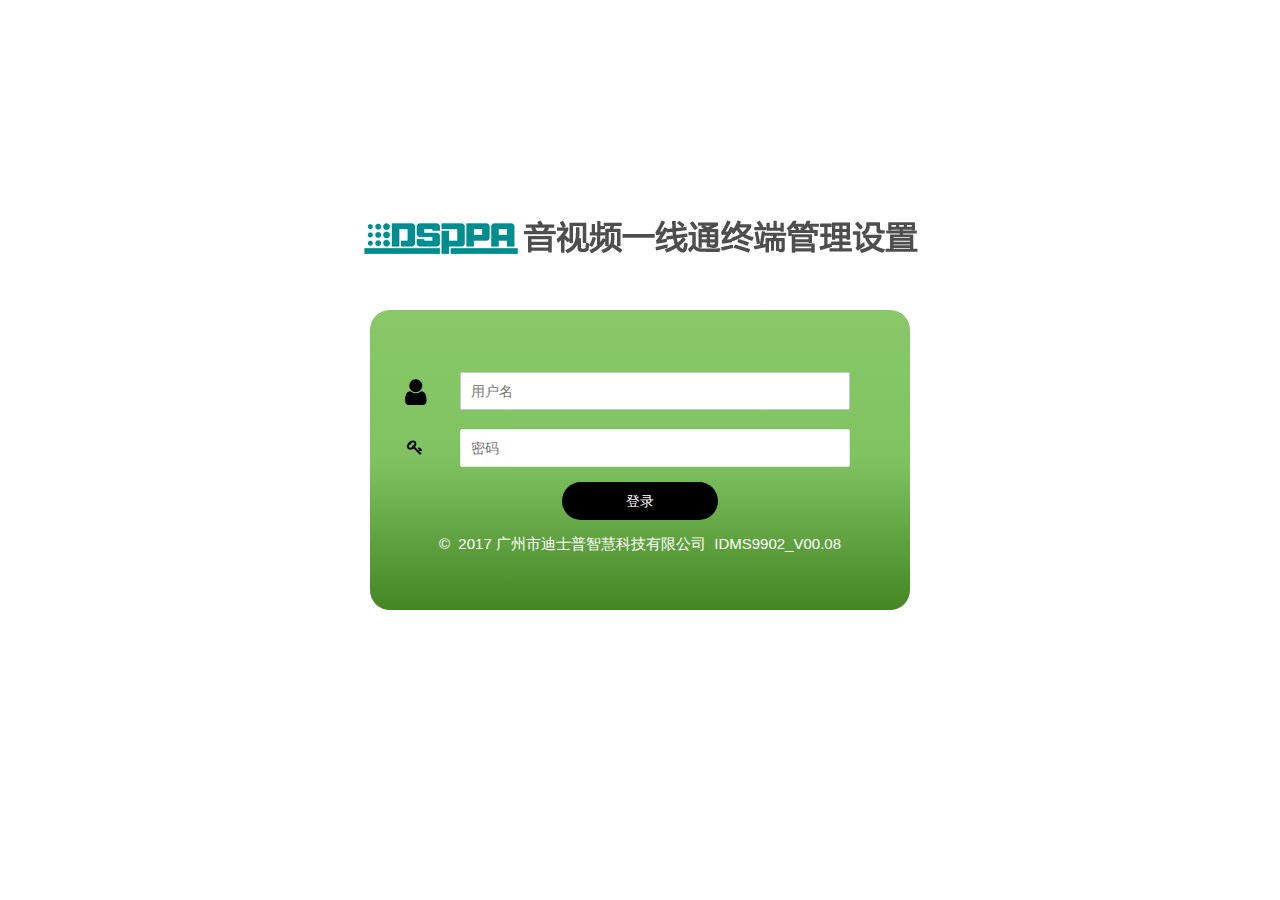
<file: index.html>
<!DOCTYPE html>
<html>
    <head>
        <meta charset="utf-8">
        <title>音视频一线通终端管理设置</title>
        <meta name="renderer" content="webkit">
        <meta http-equiv="X-UA-Compatible" content="IE=edge,chrome=1">
        <meta name="viewport" content="width=device-width, initial-scale=1, maximum-scale=1">
        <meta name="apple-mobile-web-app-status-bar-style" content="black">
        <meta name="apple-mobile-web-app-capable" content="yes">
        <meta name="format-detection" content="telephone=no">
        <link rel="stylesheet" type="text/css" href="font-awesome/css/font-awesome.css">
        <link rel="stylesheet" href="./layui/css/layui.css" media="all" />
        <link rel="stylesheet" href="./css/login.css" media="all" />
        <style type="text/css">
            label {
                text-align: center!important;
                width: 20px!important;
            }
            input {
                margin-left: -40px;
            }
        </style>
    </head>
    <body>
        <div class="background_mask"></div>
        <div class="login">
            <div class="top">
                <img src="images/login_logo.png" /> </div>
            <h1 id="className" style="height: 30px;"></h1>
            <form class="layui-form" style="margin-top:80px;">
                <div class="layui-form-item">
                    <label class="layui-form-label">
                        <i class="fa fa-user fa-lg" aria-hidden="true" style="font-size: 30px;"></i>
                    </label>
                    <div class="layui-input-block">
                        <input class="layui-input" name="user" id="user" placeholder="用户名" lay-verify="required" type="text" autocomplete="off"> </div>
                </div>
                <div class="layui-form-item">
                    <label class="layui-form-label">
                        <i class="fa fa-key fa-fw" aria-hidden="true" style="font-size: 16px;"></i>
                    </label>
                    <div class="layui-input-block">
                        <input class="layui-input" name="pwd" placeholder="密码" lay-verify="required" type="password" autocomplete="off"> </div>
                </div>
                <div class="layui-form-item">
                    <div class="layui-input-block">
                        <button class="layui-btn login_btn" id="demo1" lay-submit="" lay-filter="login">登录</button>
                    </div>
                </div>
                <div style="text-align:center; color:white;font-size: 15px;margin-top: 15px;">
                    <div>©&nbsp;&nbsp;2017&nbsp;广州市迪士普智慧科技有限公司&nbsp;&nbsp;IDMS9902_V00.08</div>
                </div>
            </form>
        </div>
        <script type="text/javascript" src="./js/login_protocal.js"></script>
        <script type="text/javascript" src="./js/base64.js"></script>
        <script type="text/javascript" src="./layui/layui.js"></script>
        <script type="text/javascript" src="./js/forbid_backspace.js"></script>
        <script type="text/javascript">
            document.onkeypress = forbidBackSpace;
            document.onkeydown = forbidBackSpace;

            function forbidBackSpace(e) {
                var ev = e || window.event;
                var obj = ev.target || ev.srcElement;
                console.log(obj)
                var t = obj.type || obj.getAttribute('type');
                var vReadOnly = obj.readOnly;
                var vDisabled = obj.disabled;
                vReadOnly = (vReadOnly == undefined) ? false : vReadOnly;
                vDisabled = (vDisabled == undefined) ? true : vDisabled;
                var flag1 = ev.keyCode == 8 && (t == "password" || t == "text" || t == "textarea") && (vReadOnly == true || vDisabled == true);
                var flag2 = ev.keyCode == 8 && t != "password" && t != "text" && t != "textarea";
                if(flag2 || flag1) return false;
            }
            layui.use(['form', 'layer'], function () {
                var form = layui.form,
                    layer = layui.layer,
                    $ = layui.jquery;
                try {
                    var base = new Base64();
                    var loginName = protocal_get("login_name", null);
                    $('#className').html(base.decode(loginName[0]));
                } catch(err) {}
                $('#user').focus();
                //监听提交
                form.on('submit(login)', function (data) {
                    setCookie("usernameone", data.field.user, "passone", data.field.pwd);
                    if((data.field.user == "dsppa" && data.field.pwd == "dsppa") || (data.field.user == "admin" && data.field.pwd == "admin")) {
                        location.href = './main.html';
                    } else {
                        layer.msg('用户名或密码输入信息有错误！', {
                            time: 2000,
                            icon: 2,
                            anim: 6,
                            skin: 'message'
                        });
                    }
                    return false;
                });
            })

            function setCookie(cnameone, cvaluenameone, cpassone, cvaluepassone) {
                document.cookie = cnameone + "=" + cvaluenameone;
                document.cookie = cpassone + "=" + cvaluepassone;
            }
        </script>
    </body>
</html>
</file>
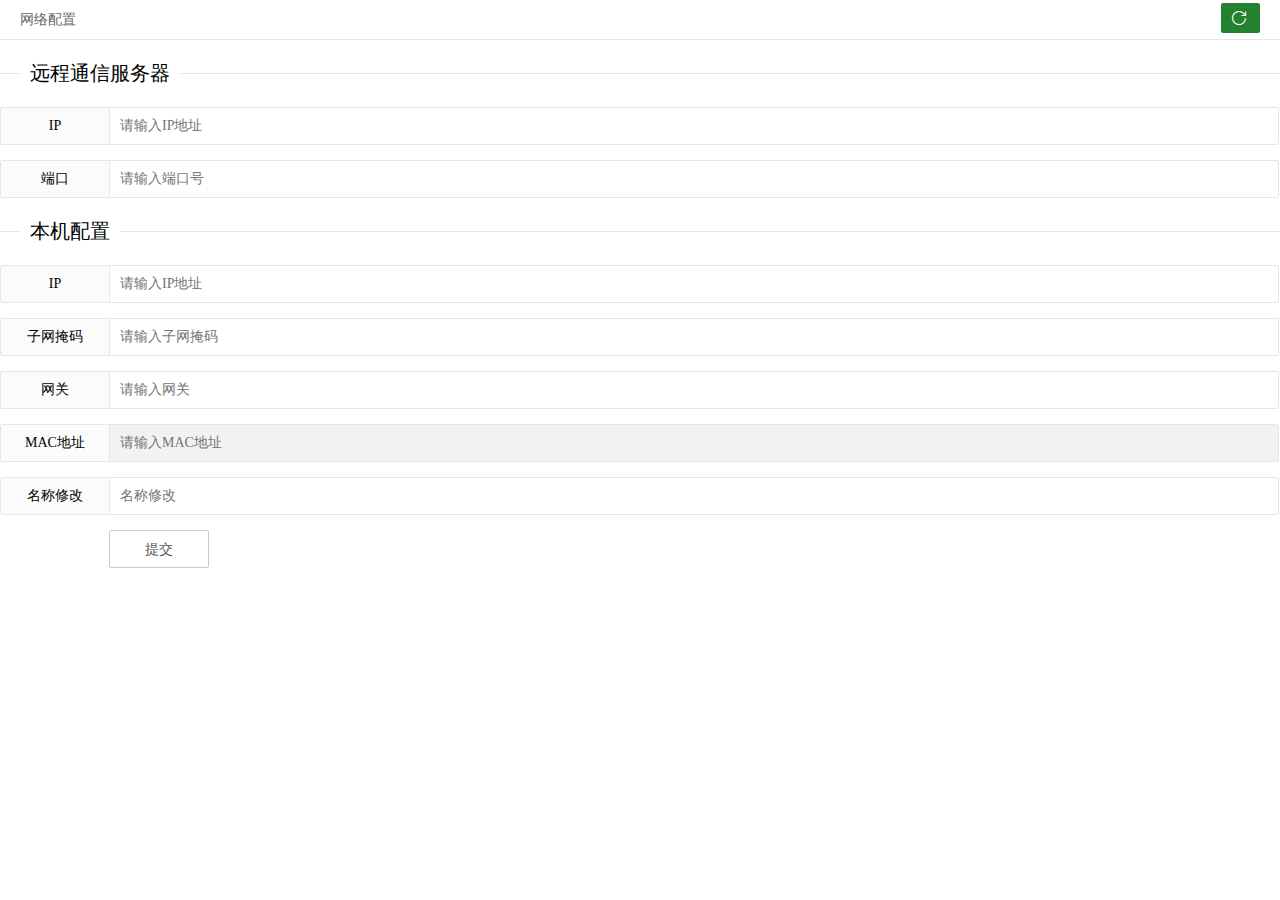
<file: configure_network.html>
﻿<!DOCTYPE html>
<html>
    <head>
        <meta charset="utf-8">
        <title>音视频一线通终端管理设置</title>
        <meta http-equiv="X-UA-Compatible" content="IE=EmulateIE10,chrome=1">
        <link rel="stylesheet" type="text/css" href="./css/main.css"> </head>
    <body>
        <div class="x-nav">
            <span class="layui-breadcrumb">
                <a>
                    <cite>网络配置</cite>
                </a>
            </span>
            <a class="layui-btn layui-btn-sm" style="float: right;" onclick="freThisPaper()" href="javascript:void(0);" title="刷新">
                <i class="layui-icon layui-icon-refresh"></i>
            </a>
        </div>
        <fieldset class="layui-elem-field layui-field-title" style="margin-top: 20px;">
            <legend>远程通信服务器</legend>
        </fieldset>
        <form class="layui-form layui-form-pane" lay-filter="example">
            <div class="layui-form-item">
                <label class="layui-form-label">IP</label>
                <div class="layui-input-block">
                    <input type="text" name="ipOne" id='n_ip' lay-verify="required|ip" autocomplete="on" placeholder="请输入IP地址" class="layui-input"> </div>
            </div>
            <div class="layui-form-item">
                <label class="layui-form-label">端口</label>
                <div class="layui-input-block">
                    <input type="text" name="port" id='n_port' lay-verify="required|port" autocomplete="on" placeholder="请输入端口号" class="layui-input"> </div>
            </div>
            <fieldset class="layui-elem-field layui-field-title" style="margin-top: 20px;">
                <legend>本机配置</legend>
            </fieldset>
            <div class="layui-form-item">
                <label class="layui-form-label">IP</label>
                <div class="layui-input-block">
                    <input type="text" name="ipTwo" id="b_ip" lay-verify="required|ip" autocomplete="on" placeholder="请输入IP地址" class="layui-input"> </div>
            </div>
            <div class="layui-form-item">
                <label class="layui-form-label">子网掩码</label>
                <div class="layui-input-block">
                    <input type="text" name="subNet" id="b_subnet" name="subNet" lay-verify="required|subNet" autocomplete="on" placeholder="请输入子网掩码" class="layui-input"> </div>
            </div>
            <div class="layui-form-item">
                <label class="layui-form-label">网关</label>
                <div class="layui-input-block">
                    <input type="text" name="gateWay" id="gateWay" lay-verify="required|gateWay" autocomplete="on" placeholder="请输入网关" class="layui-input"> </div>
            </div>
            <div class="layui-form-item">
                <label class="layui-form-label">MAC地址</label>
                <div class="layui-input-block">
                    <input type="text" name="mac" id="b_MAC" autocomplete="on" placeholder="请输入MAC地址" class="layui-input" disabled="disabled"> </div>
            </div>
            <div class="layui-form-item">
                <label class="layui-form-label">名称修改</label>
                <div class="layui-input-block">
                    <input type="text" name="name" id="b_name" lay-verify="required|name" autocomplete="on" placeholder="名称修改" class="layui-input"> </div>
            </div>
            <div class="layui-form-item">
                <div class="layui-input-block">
                    <button class="layui-btn layui-btn-primary" lay-submit="" lay-filter="demo1">提交</button>
                </div>
            </div>
        </form>
        <script type="text/javascript" src="./js/protocal.js"></script>
        <script type="text/javascript" src="./js/security.js"></script>
        <script type="text/javascript" src="./js/forbid_backspace.js"></script>
        <script type="text/javascript" src="./layui/layui.js"></script>
        <script type="text/javascript" src="./js/base64.js"></script>
        <script type="text/javascript">
            layui.use(['element', 'form', 'layer'], function () {
                var form = layui.form,
                    layer = layui.layer,
                    $ = layui.jquery;
                /*获取初始值开始*/
                try {
                    var resultone = protocal_get('servernet', null);
                    var resulttwo = protocal_get("localnet", null);
                    /*var resultone = ['172.16.10.125', '7002'];
                    var resulttwo = ['172.16.10.125', '255.255.255.0', '172.16.10.12', '15', '56'];*/
                    var base = new Base64();
                    if(resultone.length < 2) {
                        //throw "servernet result count failure";
                    }
                    if(resulttwo.length < 5) {
                        //throw " localnet result count failure";
                    }
                    var name = base.decode(resulttwo[4]);
                    form.val('example', {
                        'ipOne': resultone[0],
                        'port': resultone[1],
                        'ipTwo': resulttwo[0],
                        'subNet': resulttwo[1],
                        'gateWay': resulttwo[2],
                        'mac': resulttwo[3],
                        'name': name
                    })
                } catch(err) {}
                /*获取初始值结束*/
                $("button").off("mousedown").on("mousedown", function () {
                    $(this).css({
                        "background-color": "#44993D",
                        "color": "white"
                    });
                })
                $("button").off("mouseup").on("mouseup", function () {
                    $(this).css({
                        "background-color": "#fff",
                        "color": "#555"
                    });
                })
                form.on('submit(demo1)', function (data) {
                    var result_1 = data.field.ipTwo,
                        result_2 = data.field.subNet,
                        result_3 = data.field.gateWay,
                        result_4 = data.field.mac;
                    var result_5 = nameFormat(data.field.name);
                    var resultIp = data.field.ipTwo.split(".");
                    var resultSubnet = data.field.subNet.split(".");
                    var regGateWayAll = data.field.gateWay.split(".");
                    var andResultOne = resultIp[0] & resultSubnet[0],
                        andResultTwo = resultIp[1] & resultSubnet[1],
                        andResultThree = resultIp[2] & resultSubnet[2],
                        andResultFour = resultIp[3] & resultSubnet[3];
                    var andResultFive = resultSubnet[0] & regGateWayAll[0],
                        andResultSix = resultSubnet[1] & regGateWayAll[1],
                        andResultSeven = resultSubnet[2] & regGateWayAll[2],
                        andResultEight = resultSubnet[3] & regGateWayAll[3];
                    var resultFiveArray = stringToBytes(result_5);
                    if(resultFiveArray.length <= '32') {
                        if(andResultOne == andResultFive && andResultTwo == andResultSix && andResultThree == andResultSeven && andResultFour == andResultEight) {
                            var base = new Base64();
                            var result_51 = base.encode(result_5);
                            var result = data.field.ipOne + '&' + data.field.port + '&' + data.field.ipTwo + '&' + data.field.subNet + '&' + data.field.gateWay + '&' + data.field.mac + '&' + result_51;
                            try {
                                var resultarray = protocal_set('webip', result);
                                /* console.log(resultarray)*/
                                /*var resultarray = ['ok', 'ok','ok'];*/
                                if(resultarray.length == 2) {
                                    if(resultarray[0] == 'ok' && resultarray[1] == 'ok') layer.msg('提交成功！', {
                                        time: 3000,
                                        icon: 1,
                                        anim: 0,
                                        skin: 'message',
                                        shade: [0.5, '#393D49']
                                    });
                                    // return false
                                } else if(resultarray.length == 3) {
                                    if(resultarray[0] == 'ok' && resultarray[1] == 'ok' && resultarray[2] == 'ok') top.layer.open({
                                        title: false,
                                        icon: 6,
                                        time: 250000,
                                        content: '正在重启系统...',
                                        btn: false,
                                        skin: "layui-layer-molv",
                                        closeBtn: 0,
                                    })
                                    setCookie("usernameone", "", "passone", "");
                                    setTimeout(function () {
                                        window.parent.open("http://" + $("#b_ip").val(), '_self');
                                    }, 25000);
                                } else {
                                    layer.msg('提交失败！', {
                                        time: 3000,
                                        icon: 2,
                                        anim: 0,
                                        skin: 'message',
                                        shade: [0.5, '#393D49']
                                    });
                                }
                            } catch(err) {}
                        } else {
                            layer.msg('IP或者网关的设置存在错误，提交失败！', {
                                time: 3000,
                                icon: 2,
                                anim: 0,
                                skin: 'message',
                                shade: [0.5, '#393D49']
                            });
                        }
                    } else {
                        layer.msg('名称修改的内容超过了9个字，提交失败！', {
                            time: 3000,
                            icon: 2,
                            anim: 0,
                            skin: 'message',
                            shade: [0.5, '#393D49']
                        });
                    }
                    return false;
                })
                form.verify({
                    ip: function (value) {
                        var reg = /^(\d|[1-9]\d|1\d{2}|2[0-4]\d|25[0-5])\.(\d|[1-9]\d|1\d{2}|2[0-4]\d|25[0-5])\.(\d|[1-9]\d|1\d{2}|2[0-4]\d|25[0-5])\.(\d|[1-9]\d|1\d{2}|2[0-4]\d|25[0-5])$/;
                        if(!reg.test(value)) {
                            return 'IP格式错误！';
                        }
                    },
                    port: function (value) {
                        var regPort = /^(700[1-9]|70[1-9]\d|7100)$/;
                        if(!regPort.test(value)) {
                            return '端口范围错误！';
                        }
                    },
                    subNet: function (value) {
                        var regsubnet = /^(254|252|248|240|224|192|128)\.0\.0\.0|255\.(254|252|248|240|224|192|128|0)\.0\.0|255\.255\.(254|252|248|240|224|192|128|0)\.0|255\.255\.255\.(254|252|248|240|224|192|128|0)$/;
                        if(!regsubnet.test(value)) {
                            return '子网掩码输入错误！';
                        }
                    },
                    gateWay: function (value) {
                        var regGateway = /^(\d|[1-9]\d|1\d{2}|2[0-4]\d|25[0-5])\.(\d|[1-9]\d|1\d{2}|2[0-4]\d|25[0-5])\.(\d|[1-9]\d|1\d{2}|2[0-4]\d|25[0-5])\.(\d|[1-9]\d|1\d{2}|2[0-4]\d|25[0-5])$/;
                        if(!regGateway.test(value)) {
                            return '网关输入错误！';
                        }
                    }
                });
            });

            function nameFormat(value) {
                if(!/^[\u4e00-\u9fa5\-a-z0-9()（）]+$/ig.test(value)) {
                    var valueArr = value.split("");
                    var newValue = "";
                    for(var i = 0; i < valueArr.length; i++) {
                        if(!/^[\u4e00-\u9fa5\-a-z0-9()（）]+$/ig.test(valueArr[i])) {
                            valueArr[i] = "_";
                            newValue += valueArr[i];
                        } else {
                            newValue += valueArr[i];
                        }
                    }
                    return newValue;
                } else {
                    var newValue = value;
                    return newValue;
                }
            }
            //Test mac
            function check_mac(id, id1) {
                var str = document.getElementById(id).value;
                var reg = /[A-F\d]{2}:[A-F\d]{2}:[A-F\d]{2}:[A-F\d]{2}:[A-F\d]{2}:[A-F\d]{2}/;
                if(!reg.test(str)) {
                    document.getElementById(id1).style.display = "";
                    document.getElementById(id1).innerHTML = "MAC输入格式错误，请重新输入！"
                } else {
                    document.getElementById(id1).style.display = "none";
                }
            }
            /** 
             *@description:将string转为UTF-8格式signed char字节数组 
             * 
             */
            function stringToBytes(str) {
                var bytes = new Array();
                for(var i = 0; i < str.length; i++) {
                    var c = str.charCodeAt(i);
                    var s = parseInt(c).toString(2);
                    if(c >= parseInt("000080", 16) && c <= parseInt("0007FF", 16)) {
                        var af = "";
                        for(var j = 0; j < (11 - s.length); j++) {
                            af += "0";
                        }
                        af += s;
                        var n1 = parseInt("110" + af.substring(0, 5), 2);
                        var n2 = parseInt("110" + af.substring(5), 2);
                        if(n1 > 127) n1 -= 256;
                        if(n2 > 127) n2 -= 256;
                        bytes.push(n1);
                        bytes.push(n2);
                    } else if(c >= parseInt("000800", 16) && c <= parseInt("00FFFF", 16)) {
                        var af = "";
                        for(var j = 0; j < (16 - s.length); j++) {
                            af += "0";
                        }
                        af += s;
                        var n1 = parseInt("1110" + af.substring(0, 4), 2);
                        var n2 = parseInt("10" + af.substring(4, 10), 2);
                        var n3 = parseInt("10" + af.substring(10), 2);
                        if(n1 > 127) n1 -= 256;
                        if(n2 > 127) n2 -= 256;
                        if(n3 > 127) n3 -= 256;
                        bytes.push(n1);
                        bytes.push(n2);
                        bytes.push(n3);
                    } else if(c >= parseInt("010000", 16) && c <= parseInt("10FFFF", 16)) {
                        var af = "";
                        for(var j = 0; j < (21 - s.length); j++) {
                            af += "0";
                        }
                        af += s;
                        var n1 = parseInt("11110" + af.substring(0, 3), 2);
                        var n2 = parseInt("10" + af.substring(3, 9), 2);
                        var n3 = parseInt("10" + af.substring(9, 15), 2);
                        var n4 = parseInt("10" + af.substring(15), 2);
                        if(n1 > 127) n1 -= 256;
                        if(n2 > 127) n2 -= 256;
                        if(n3 > 127) n3 -= 256;
                        if(n4 > 127) n4 -= 256;
                        bytes.push(n1);
                        bytes.push(n2);
                        bytes.push(n3);
                        bytes.push(n4);
                    } else {
                        bytes.push(c & 0xff);
                    }
                }
                return bytes;
            }
        </script>
    </body>
</html>
</file>
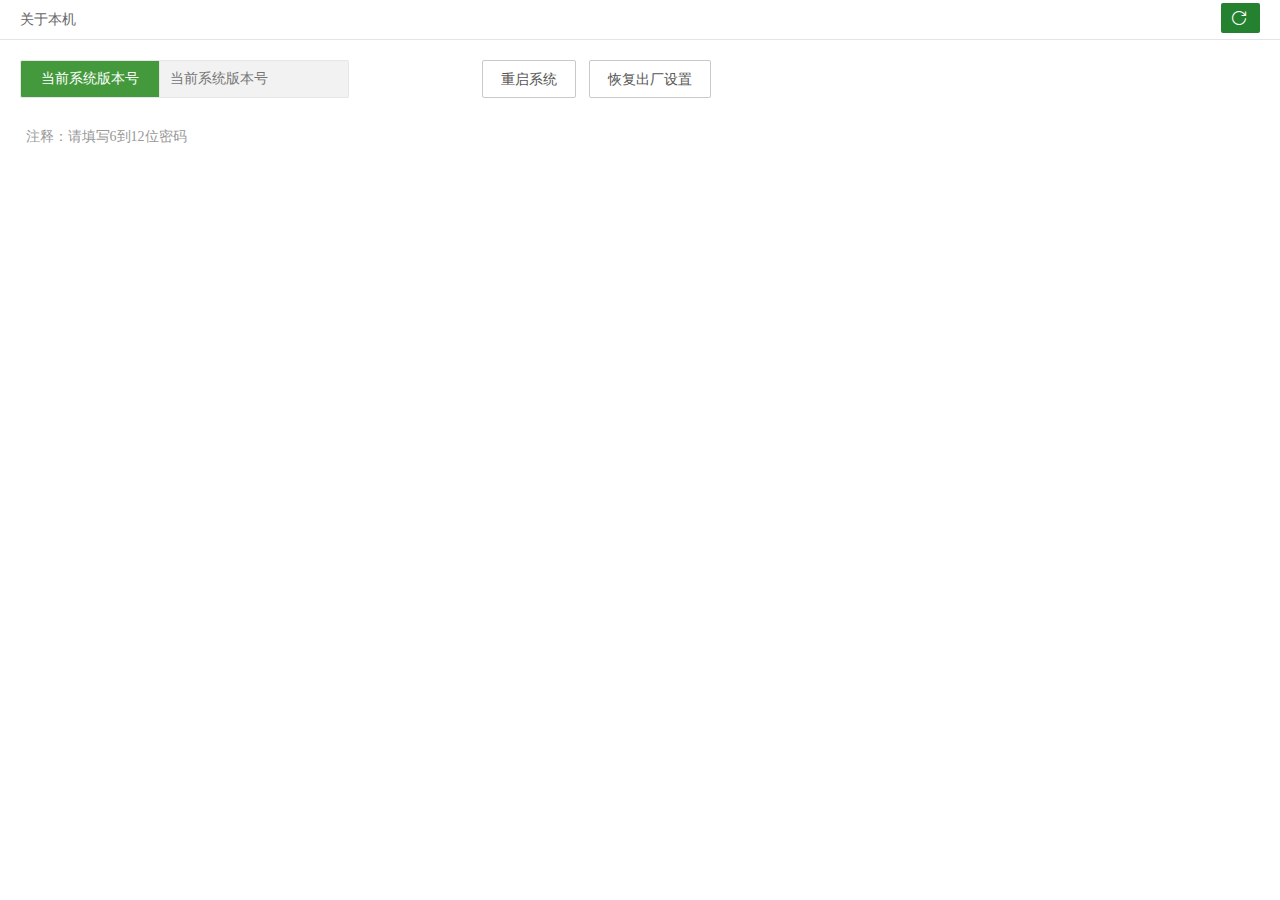
<file: local_info.html>
<!DOCTYPE html>
<html>
    <head>
        <meta charset="utf-8">
        <title>音视频一线通终端管理设置</title>
        <meta http-equiv="X-UA-Compatible" content="IE=EmulateIE10,chrome=1">
        <link rel="stylesheet" href="./css/main.css">
        <style type="text/css">
            .layui-form-label {
                min-width: 140px !important;
                background-color: #44993D !important;
                color: #FFFFFF;
                margin-left: 20px;
            }
        </style>
    </head>
    <body>
        <div class="x-nav">
            <span class="layui-breadcrumb">
                <a>
                    <cite>关于本机</cite>
                </a>
            </span>
            <a class="layui-btn layui-btn-sm" style="float: right;" onclick="freThisPaper()" href="javascript:void(0);" title="刷新">
                <i class="layui-icon layui-icon-refresh"></i>
            </a>
        </div>
        <div class="layui-form layui-form-pane">
            <div class="layui-form-item" style="margin-top: 20px;">
                <div class="layui-inline">
                    <label class="layui-form-label">当前系统版本号</label>
                    <div class="layui-input-inline">
                        <input type="text" name="systemverion" id="mach1" placeholder="当前系统版本号" class="layui-input" disabled=""> </div>
                </div>
                <div class="layui-inline">
                    <div class="layui-input-block">
                        <div id="reset" class="layui-btn layui-btn-primary" lay-submit="" lay-filter="reset">重启系统</div>
                        <div id='factory_reset' class="layui-btn layui-btn-primary" lay-submit="" lay-filter="factory_reset">恢复出厂设置</div>
                    </div>
                </div>
            </div>
            <div class="layui-form-item" style="margin-left: 2%;">
                <div class="layui-form-mid layui-word-aux">注释：请填写6到12位密码</div>
            </div>
        </div>
        <script type="text/javascript" src="./js/protocal.js"></script>
        <script type="text/javascript" src="./js/security.js"></script>
        <script type="text/javascript" src="./js/forbid_backspace.js"></script>
        <script type="text/javascript" src="./js/local_info.js"></script>
        <script type="text/javascript" src="./layui/layui.js"></script>
        <script type="text/javascript">
            layui.use(['element', 'form', 'layer'], function () {
                var form = layui.form,
                    layer = layui.layer,
                    $ = layui.jquery;
                try {
                    var result = protocal_get_resystem("version", null);
                    if(result.length < 1) {} else {
                        $('#mach1').val(result[0]);
                    }
                } catch(err) {}
                $("button").off("mousedown").on("mousedown", function () {
                    $(this).css({
                        "background-color": "#44993D",
                        "color": "white"
                    });
                })
                $("button").off("mouseup").on("mouseup", function () {
                    $(this).css({
                        "background-color": "#fff",
                        "color": "#555"
                    });
                })
                /*重启系统*/
                form.on('submit(reset)', function (data) {
                    var result = protocal_set_resystem("reset", 'system');
                    if(result[0] == 'ok') {
                        top.layer.open({
                            title: false,
                            icon: 6,
                            time: 250000,
                            content: '正在重启系统...',
                            btn: false,
                            skin: "layui-layer-molv",
                            closeBtn: 0,
                        })
                        setCookie("usernameone", "", "passone", "");
                        setTimeout(function () {
                            window.parent.location.href ="index.html";
                        }, 25000);
                    } else {
                        layer.msg('重启失败！', {
                            time: 3000,
                            icon: 2,
                            anim: 0,
                            skin: 'message'
                        });
                    }
                    return false;
                });
                /*恢复出厂值*/
                form.on('submit(factory_reset)', function (data) {
                    layer.open({
                        title: ' ',
                        icon: 3,
                        content: '是否确定恢复出厂设置？',
                        btn: ['是', '否'],
                        skin: "layui-layer-molv",
                        closeBtn: 1,
                        yes: function (index) {
                            var result = protocal_set_resystem("restore_set", 'restore');
                            if(result[0] == 'ok') {
                                top.layer.open({
                                    title: false,
                                    icon: 6,
                                    time: 250000,
                                    content: '正在恢复出厂值...',
                                    btn: false,
                                    skin: "layui-layer-molv",
                                    closeBtn: 0,
                                })
                                layer.close(index);
                                setCookie("usernameone", "", "passone", "");
                                setTimeout(function () {
                                    window.parent.location.href ="index.html";
                                }, 25000);
                            } else {
                                layer.msg('恢复出厂值失败！', {
                                    time: 3000,
                                    icon: 2,
                                    anim: 0,
                                    skin: 'message'
                                });
                            }
                        },
                        btn2: function (index) {
                            layer.close(index);
                        }
                    });
                    return false;
                });
                /*恢复出厂值结束*/
            });
        </script>
    </body>
</html>
</file>
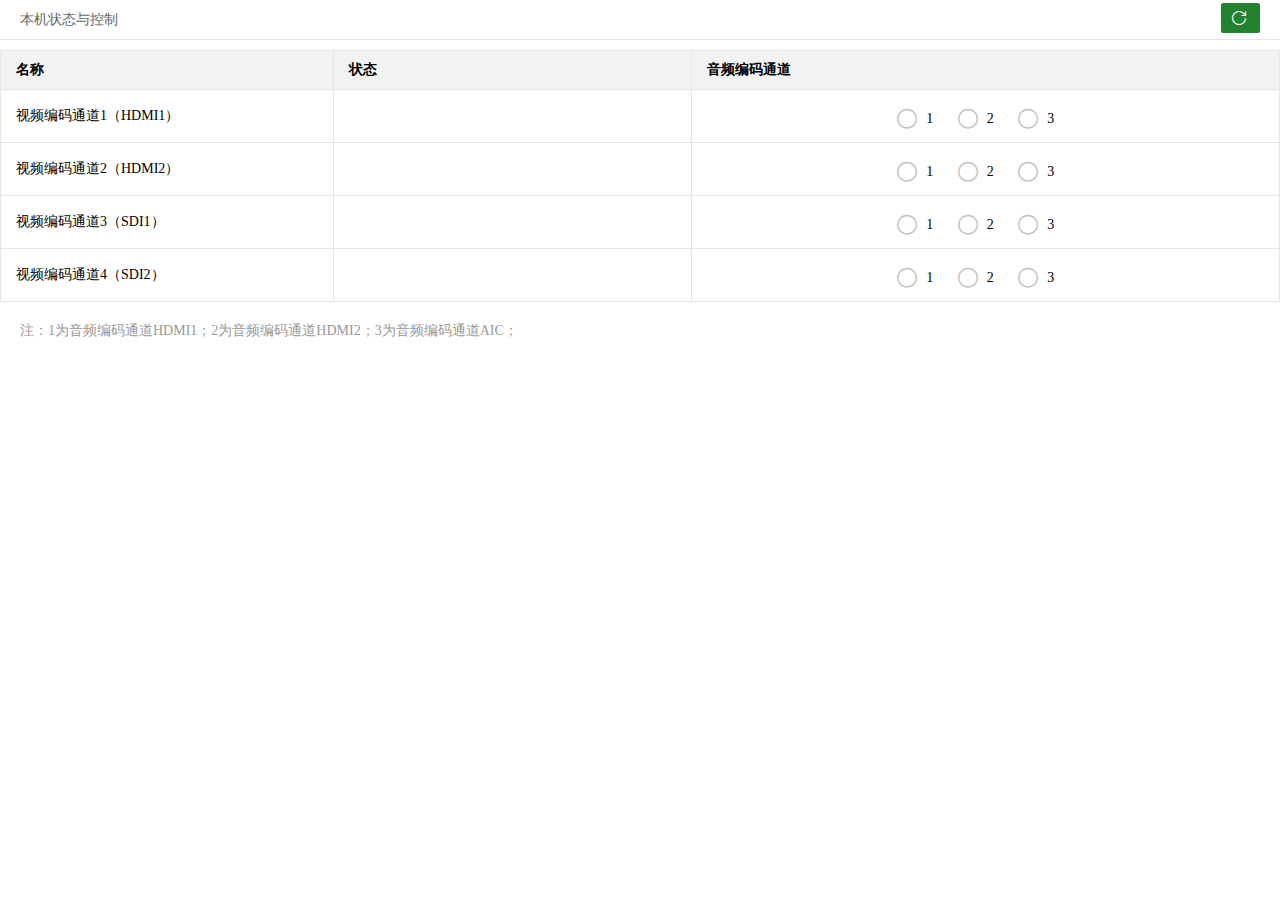
<file: local_state_and_control.html>
<!DOCTYPE html>
<html>
    <head>
        <meta charset="utf-8">
        <title></title>
        <meta http-equiv="X-UA-Compatible" content="IE=EmulateIE10,chrome=1">
        <link rel="stylesheet" type="text/css" href="./css/main.css">
        <link rel="stylesheet" type="text/css" href="font-awesome/css/font-awesome.css">
        <style type="text/css">
            .buttposi {
                text-align: center;
            }
        </style>
    </head>
    <body>
        <div class="x-nav">
            <span class="layui-breadcrumb">
                <a>
                    <cite>本机状态与控制</cite>
                </a>
            </span>
            <a class="layui-btn layui-btn-sm" style="float: right;" onclick="freThisPaper()" href="javascript:void(0);" title="刷新">
                <i class="layui-icon layui-icon-refresh"></i>
            </a>
        </div>
        <form class="layui-form" lay-filter="example">
            <table class="layui-table">
                <thead>
                    <tr>
                        <th style="width:26%">名称</th>
                        <th style="width:28%">状态</th>
                        <th style="width:46%">音频编码通道</th>
                    </tr>
                </thead>
                <tbody>
                    <tr disabled="">
                        <td>视频编码通道1（HDMI1）</td>
                        <td id="HDMI1"></td>
                        <td class="buttposi">
                            <input type="radio" id="HDMI11" title="1" value="1" name="HDMI1" lay-filter="HDMI1" />
                            <input type="radio" id="HDMI12" title="2" value="2" name="HDMI1" lay-filter="HDMI1" />
                            <input type="radio" id="HDMI13" title="3" value="3" name="HDMI1" lay-filter="HDMI1" /> </td>
                    </tr>
                    <tr>
                        <td>视频编码通道2（HDMI2）</td>
                        <td id="HDMI2"></td>
                        <td class="buttposi">
                            <input type="radio" id="HDMI21" title="1" value="1" name="HDMI2" lay-filter="HDMI2" />
                            <input type="radio" id="HDMI22" title="2" value="2" name="HDMI2" lay-filter="HDMI2" />
                            <input type="radio" id="HDMI23" title="3" value="3" name="HDMI2" lay-filter="HDMI2" /> </td>
                    </tr>
                    <tr>
                        <td>视频编码通道3（SDI1）</td>
                        <td id="SDI1"></td>
                        <td class="buttposi">
                            <input type="radio" id="SDI11" title="1" value="1" name="SDI1" lay-filter="SDI1" />
                            <input type="radio" id="SDI12" title="2" value="2" name="SDI1" lay-filter="SDI1" />
                            <input type="radio" id="SDI13" title="3" value="3" name="SDI1" lay-filter="SDI1" /> </td>
                    </tr>
                    <tr>
                        <td>视频编码通道4（SDI2）</td>
                        <td id="SDI2"></td>
                        <td class="buttposi">
                            <input type="radio" id="SDI21" title="1" value="1" name="SDI2" lay-filter="SDI2" />
                            <input type="radio" id="SDI22" title="2" value="2" name="SDI2" lay-filter="SDI2" />
                            <input type="radio" id="SDI23" title="3" value="3" name="SDI2" lay-filter="SDI2" /> </td>
                    </tr>
                </tbody>
            </table>
            <div class="layui-form-item">
                <div class="layui-form-mid layui-word-aux" style="margin-left: 20px;">注：1为音频编码通道HDMI1；2为音频编码通道HDMI2；3为音频编码通道AIC；</div>
            </div>
        </form>
        <script type="text/javascript" src="./js/protocal.js"></script>
        <script type="text/javascript" src="./js/security.js"></script>
        <script type="text/javascript" src="./js/forbid_backspace.js"></script>
        <script type="text/javascript" src="./layui/layui.js"></script>
        <script type="text/javascript">
            //初始值的获取
            layui.use(['element', 'layer', 'form'], function () {
                var layer = layui.layer,
                    form = layui.form,
                    $ = layui.jquery;
                try {
                    var result1, result2, result3, result4;
                    result1 = protocal_get('state_control_1', null);
                    result2 = protocal_get('state_control_2', null);
                    result3 = protocal_get('state_control_3', null);
                    result4 = protocal_get('state_control_4', null);
                    /*result1 = ['1', '0'];
                    result2 = ['1', '0'];
                    result3 = ['1', '0'];
                    result4 = ['1', '0'];*/
                    if(result1.length < 2) {
                        layer.msg('获取result1返回值数量有误！', { icon: 2 });
                        return false;
                    }
                    if(result2.length < 2) {
                        layer.msg('获取result2返回值数量有误！', { icon: 2 });
                        return false;
                    }
                    if(result3.length < 2) {
                        layer.msg('获取result3返回值数量有误！', { icon: 2 });
                        return false;
                    }
                    if(result4.length < 2) {
                        layer.msg('获取result4返回值数量有误！', { icon: 2 });
                        return false;
                    }
                    form.val('example', {
                        "HDMI1": result1[0],
                        "HDMI2": result2[0],
                        "SDI1": result3[0],
                        "SDI2": result4[0]
                    })
                    if(result1[1] == 0) {
                        $('#HDMI1').text('空闲');
                        $('#HDMI1').next().children().removeProp('disabled');
                    } else {
                        $('#HDMI1').text('正在编码');
                        $('#HDMI1').next().children().prop('disabled', true);
                    }
                    if(result2[1] == 0) {
                        $('#HDMI2').text('空闲');
                        $('#HDMI2').next().children().removeProp('disabled');
                    } else {
                        $('#HDMI2').text('正在编码');
                        $('#HDMI2').next().children().prop('disabled', true);
                    }
                    if(result3[1] == 0) {
                        $('#SDI1').text('空闲');
                        $('#SDI1').next().children().removeProp('disabled');
                    } else {
                        $('#SDI1').text('正在编码');
                        $('#SDI1').next().children().prop('disabled', true);
                    }
                    if(result4[1] == 0) {
                        $('#SDI2').text('空闲');
                        $('#SDI2').next().children().removeProp('disabled');
                    } else {
                        $('#SDI2').text('正在编码');
                        $('#SDI2').next().children().prop('disabled', true);
                    }
                    form.render();
                } catch(err) {
                    alert(err)
                }
                setInterval(function () {
                    try {
                        var result1, result2, result3, result4;
                        result1 = protocal_get('state_control_1', null);
                        result2 = protocal_get('state_control_2', null);
                        result3 = protocal_get('state_control_3', null);
                        result4 = protocal_get('state_control_4', null);
                        /*result1 = ['1', '0'];
                        result2 = ['1', '0'];
                        result3 = ['1', '0'];
                        result4 = ['1', '0'];*/
                        if(result1.length < 2) {
                            layer.msg('获取result1返回值数量有误！', { icon: 2 });
                            return false;
                        }
                        if(result2.length < 2) {
                            layer.msg('获取result2返回值数量有误！', { icon: 2 });
                            return false;
                        }
                        if(result3.length < 2) {
                            layer.msg('获取result3返回值数量有误！', { icon: 2 });
                            return false;
                        }
                        if(result4.length < 2) {
                            layer.msg('获取result4返回值数量有误！', { icon: 2 });
                            return false;
                        }
                        form.val('example', {
                            "HDMI1": result1[0],
                            "HDMI2": result2[0],
                            "SDI1": result3[0],
                            "SDI2": result4[0]
                        })
                        if(result1[1] == 0) {
                            $('#HDMI1').text('空闲');
                            $('#HDMI1').next().children().removeProp('disabled');
                        } else {
                            $('#HDMI1').text('正在编码');
                            $('#HDMI1').next().children().prop('disabled', true);
                        }
                        if(result2[1] == 0) {
                            $('#HDMI2').text('空闲');
                            $('#HDMI2').next().children().removeProp('disabled');
                        } else {
                            $('#HDMI2').text('正在编码');
                            $('#HDMI2').next().children().prop('disabled', true);
                        }
                        if(result3[1] == 0) {
                            $('#SDI1').text('空闲');
                            $('#SDI1').next().children().removeProp('disabled');
                        } else {
                            $('#SDI1').text('正在编码');
                            $('#SDI1').next().children().prop('disabled', true);
                        }
                        if(result4[1] == 0) {
                            $('#SDI2').text('空闲');
                            $('#SDI2').next().children().removeProp('disabled');
                        } else {
                            $('#SDI2').text('正在编码');
                            $('#SDI2').next().children().prop('disabled', true);
                        }
                        form.render();
                    } catch(err) {
                        alert(err)
                    }
                }, 1000);
                form.on('radio(HDMI1)', function (data) {
                    if(data.value == 1) {
                        setorder('HDMI1', 1);
                    } else if(data.value == 2) {
                        setorder('HDMI1', 2);
                    } else {
                        setorder('HDMI1', 3);
                    }
                })
                form.on('radio(HDMI2)', function (data) {
                    if(data.value == 1) {
                        setorder('HDMI2', 1);
                    } else if(data.value == 2) {
                        setorder('HDMI2', 2);
                    } else {
                        setorder('HDMI2', 3);
                    }
                })
                form.on('radio(SDI1)', function (data) {
                    if(data.value == 1) {
                        setorder('SDI1', 1);
                    } else if(data.value == 2) {
                        setorder('SDI1', 2);
                    } else {
                        setorder('SDI1', 3);
                    }
                })
                form.on('radio(SDI2)', function (data) {
                    if(data.value == 1) {
                        setorder('SDI2', 1);
                    } else if(data.value == 2) {
                        setorder('SDI2', 2);
                    } else {
                        setorder('SDI2', 3);
                    }
                })
            });

            function setorder(name, value) {
                var result = protocal_set(name, value);
                if(result[0] == 'ok') {} else {
                    layer.msg('未成功!', { icon: 5 })
                }
            }
        </script>
    </body>
</html>
</file>
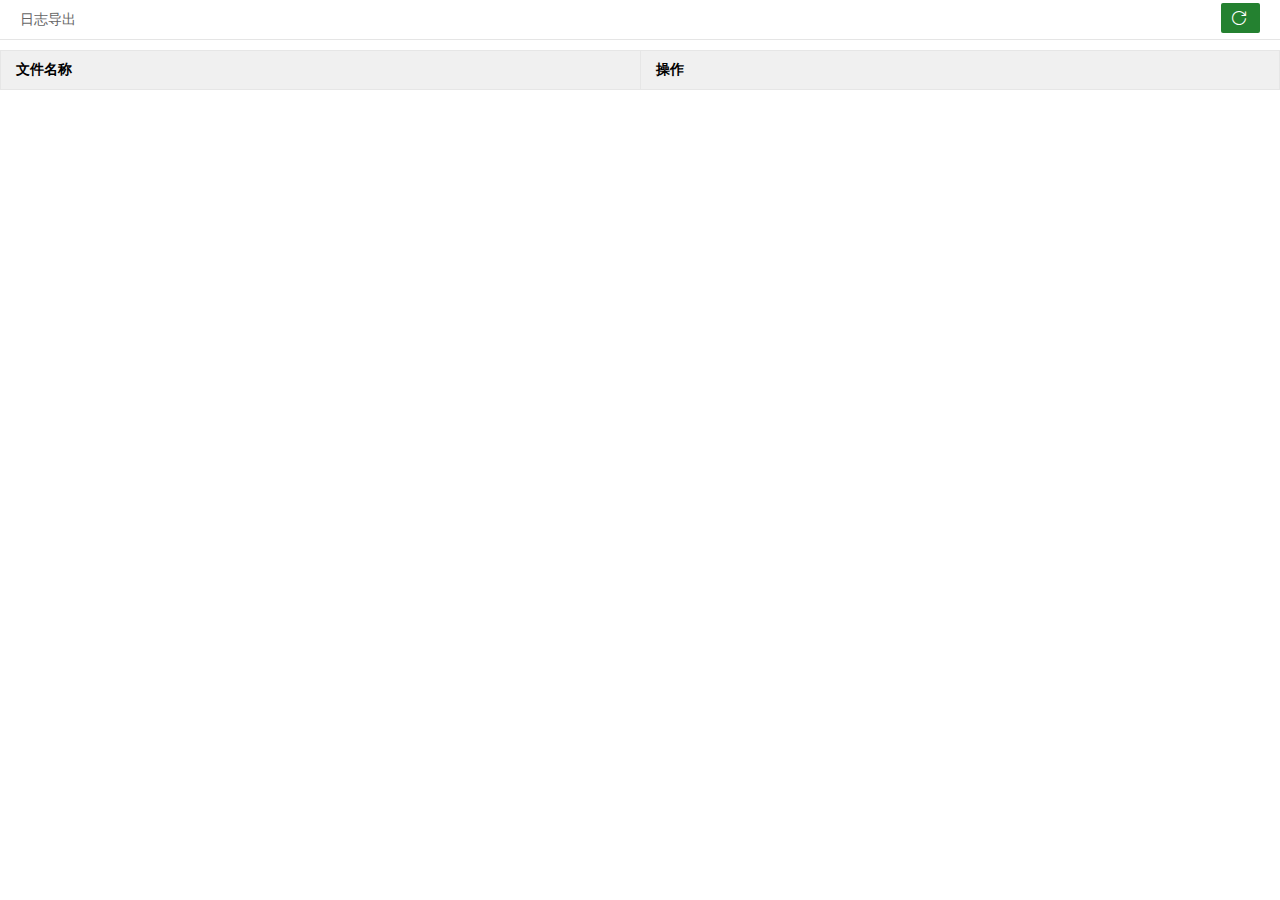
<file: log_export.html>
<!DOCTYPE html>
<html>
    <head>
        <meta charset="utf-8">
        <title>音视频一线通终端管理设置</title>
        <meta http-equiv="X-UA-Compatible" content="IE=EmulateIE10,chrome=1">
        <link rel="stylesheet" type="text/css" href="./css/main.css"> 
    </head>
    <body>
        <div class="x-nav">
            <span class="layui-breadcrumb" lay-separator=">">
                <a>
                    <cite>日志导出</cite>
                </a>
            </span>
            <a class="layui-btn layui-btn-sm" style="float: right;" onclick="freThisPaper()" href="javascript:void(0);" title="刷新">
                <i class="layui-icon layui-icon-refresh"></i>
            </a>
        </div>
        <div class="layui-form">
            <table class="layui-table">
                <thead>
                    <tr style="background-color:#F0F0F0">
                        <th style="width:50%">文件名称</th>
                        <th style="width:50%">操作</th>
                    </tr>
                </thead>
                <tbody id='tbody'> </tbody>
            </table>
        </div>
        <script type="text/javascript" src="./js/security.js"></script>
        <script type="text/javascript" src="./js/forbid_backspace.js"></script>
        <script type="text/javascript" src="./layui/layui.js"></script>
        <script type="text/javascript" src="./js/update.js"></script>
        <script type="text/javascript">
            layui.use(['element', 'jquery'], function () {
                var $ = layui.jquery;
                try {
                    result = protocal_get_one('log_file', null);
                    /*result = ['1.log', '2.log', '3.log', '4.log', '5.log', '6.log', '7.log'];*/
                    if(result.length < 1) {
                        return;
                    }
                    for(var i = 0; i < result.length - 1; i++) {
                        var trhtml = "<tr><td>" + result[i] + "</td><td style='text-align:center;'><a class='layui-btn' href='php/downFile.php?name=" + result[i] + "'>文件下载</a></td></tr>";
                        $('#tbody').append(trhtml);
                    }
                } catch(err) {
                    alert(err)
                }
            })
        </script>
    </body>
</html>
</file>
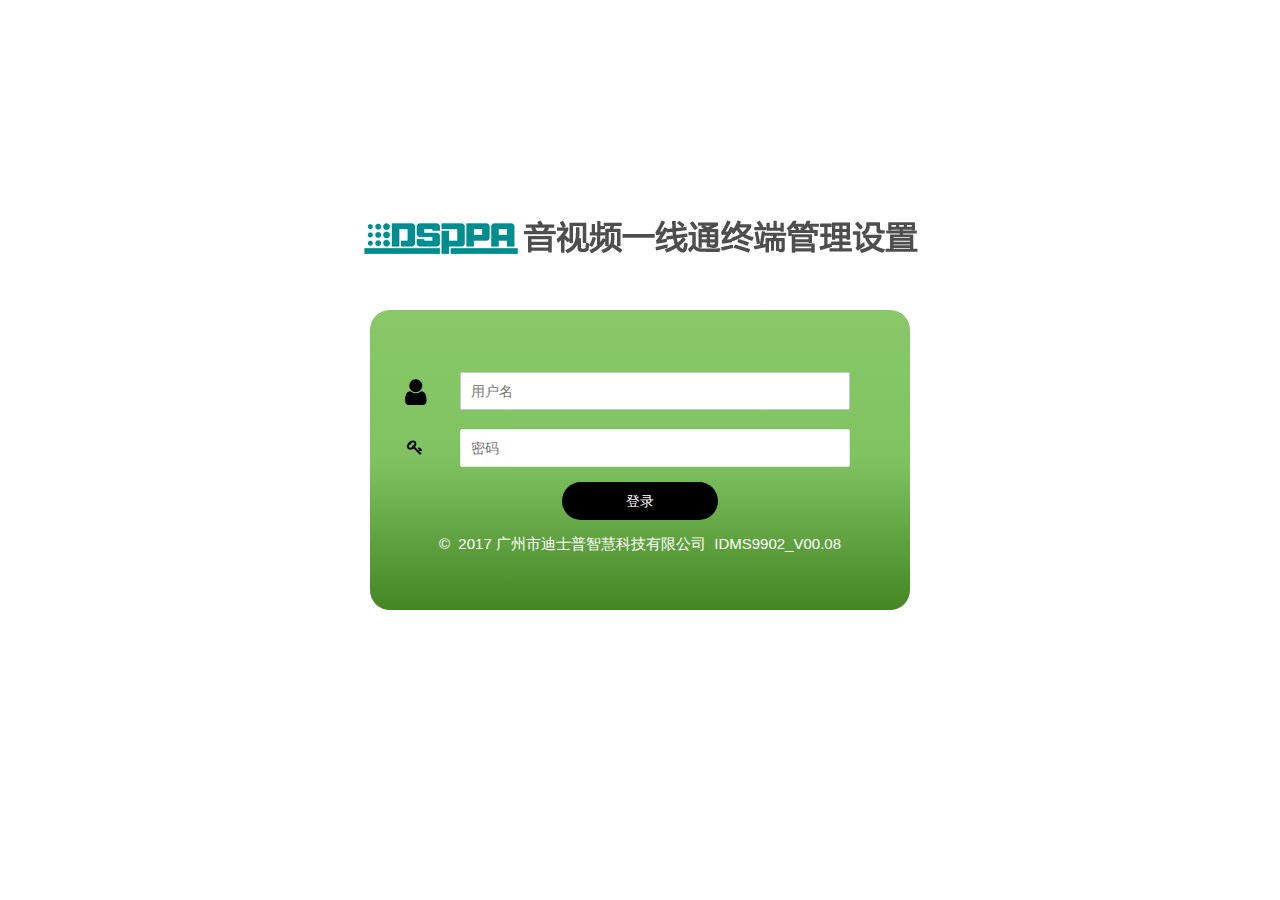
<file: main.html>
<!DOCTYPE html>
<html>
    <head>
        <meta charset="utf-8">
        <title>音视频一线通终端管理设置</title>
        <meta http-equiv="X-UA-Compatible" content="IE=EmulateIE10,chrome=1">
        <link rel="stylesheet" type="text/css" href="./css/main.css">
        <link rel="stylesheet" type="text/css" href="./font-awesome/css/font-awesome.css">
        <style type="text/css">
            #nav li {
                margin-right: 20px;
                display: inline-block;
                height: 55px;
                line-height: 55px;
                float: left;
            }
        </style>
    </head>
    <body onload="onloadmain()">
        <div class="layui-layout layui-layout-admin">
            <div class="layui-header header header-demo" style="min-width: 1000px;">
                <div class="layui-main">
                    <a style="display:inline-block;" class="logo" href="javascript:;">
                        <img src="images/mainlog.png" style="height: 40px;"> </a>
                    <div id='classNameMain' style='display:inline-block; color:#175B20; margin-left: 10%;font-size: 18px;font-weight:900;'> </div>
                    <ul class="layui-nav" id="nav" lay-filter="">
                        <li style="color: black;">
                            <span id='user'></span>欢迎您&nbsp;! </li>
                        <li id="status" style="color:#20852C;"> </li>
                        <li id="temperature" style="color: black;"> </li>
                        <li id="exit" style="color: black;cursor: pointer;" onmouseover="changeColor1()" onmouseleave="changeColor2()"> 退出 </li>
                    </ul>
                </div>
            </div>
            <div class="layui-side layui-bg-black x-side">
                <div class="layui-side-scroll">
                    <ul class="layui-nav layui-nav-tree site-demo-nav" lay-filter="side">
                        <li class="layui-nav-item layui-nav-itemed">
                            <a class="javascript:;" href="javascript:;" id="one" onclick="href_web('local_state_and_control')" target="main">
                                <i class="fa fa-info-circle fa-lg fa-fw" aria-hidden="true"></i>
                                <cite>本机状态与控制</cite>
                            </a>
                        </li>
                        <li class="layui-nav-item">
                            <a class="javascript:;" href="javascript:;" id="two" onclick="href_web('configure_network')" target="main">
                                <i class="fa fa-cog fa-lg fa-fw" aria-hidden="true"></i>
                                <cite>网络配置</cite>
                            </a>
                        </li>
                        <li class="layui-nav-item">
                            <a class="javascript:;" href="javascript:;" id="three" onclick="href_web('system_update')" target="main">
                                <i class="fa fa-sticky-note fa-lg fa-fw" aria-hidden="true"></i>
                                <cite>系统升级</cite>
                            </a>
                        </li>
                        <li class="layui-nav-item">
                            <a class="javascript:;" href="javascript:;" id="four" onclick="href_web('local_info')" target="main">
                                <i class="fa fa-info-circle fa-lg fa-fw" aria-hidden="true"></i>
                                <cite>关于本机</cite>
                            </a>
                        </li>
                        <li id="app" v-if="status === 'Y'" class="layui-nav-item">
                            <a class="javascript:;" href="javascript:;" id="five" onclick="href_web('log_export')" target="main">
                                <i class="fa fa-file fa-lg fa-fw" aria-hidden="true"></i>
                                <cite>日志导出</cite>
                            </a>
                        </li>
                    </ul>
                </div>
            </div>
            <div class="layui-tab layui-tab-card site-demo-title x-main" lay-filter="x-tab" lay-allowclose="true">
                <!--<div class="x-slide_left"></div>-->
                <div class="layui-tab-content site-demo site-demo-body">
                    <div class="layui-tab-item layui-show">
                        <iframe frameborder="0" name="main" src="local_state_and_control.html" class="x-iframe" id="main-iframe"></iframe>
                    </div>
                </div>
            </div>
            <div class="layui-footer footer" style=" height:40px;line-height: 40px; border-top: 4px solid #9F9F9F;"> 版权所有©广州市迪士普智慧科技有限公司 </div>
        </div>
        <script type="text/javascript" src="./layui/layui.js"></script>
        <script type="text/javascript" src="./js/security.js"></script>
        <script type="text/javascript" src="./js/protocal.js"></script>
        <script type="text/javascript" src="./js/base64.js"></script>
        <script type="text/javascript" src="./js/forbid_backspace.js"></script>
        <script type="text/javascript" src="./js/vue.min.js"></script>
        <script type="text/javascript">
        	var usernameone = getCookienameone("usernameone");
            if(usernameone == 'dsppa') {
                var statusyn = 'Y';
            } else {
                var statusyn = 'N';
            }
            new Vue({
                el: '#app',
                data: {
                    status: statusyn
                }
            })
        </script>
        <script type="text/javascript">
            layui.use(['layer', 'element'], function () {
                var layer = layui.layer
                $ = layui.jquery;
                $('.layui-nav-item').click(function (event) {
                    $(this).siblings().removeClass('layui-nav-itemed');
                });
                height = $('.layui-layout-admin .site-demo').height();
                $('.layui-layout-admin .site-demo').height(height - 100);
                $(window).resize(function () {
                    var winheight = $(window).height();
                    var header = $('.header').height();
                    var footer = $('.footer').height();
                    $('.site-demo-body').height(winheight - header - footer - 5);
                })
            });
            document.getElementById('exit').onclick = function () {
                window.location.href = './index.html';
                setCookie("usernameone", "", "passone", "");
            };

            function jumpmain() {
                location.href = './index.html';
            }
            //When the page is loaded, the function is executed      
            function onloadmain() {
                try {
                    var userOne = getCookienameone("usernameone");
                    document.getElementById('user').innerHTML = userOne;
                    var base = new Base64();
                    var result = protocal_get('main', null);
                    if(result.length < 3) {
                        //throw "servernet result count failure";
                    } else {
                        if(result[0] == '1') {
                            document.getElementById('status').innerHTML = '系统已连接';
                        } else {
                            document.getElementById('status').innerHTML = '系统未连接';
                        }
                        var resultClassName = base.decode(result[1]);
                        document.getElementById('classNameMain').innerHTML = resultClassName;
                        document.getElementById('temperature').innerHTML = result[2] + "℃";
                    }
                } catch(err) {
                    //alert(err);
                }
            }

            function changeColor1() {
                document.getElementById('exit').style.color = '#008D8F';
            }

            function changeColor2() {
                document.getElementById('exit').style.color = 'black';
            }

            function href_web(parse) {
                switch(parse) {
                    case 'local_state_and_control':
                        document.getElementById('main-iframe').src = 'local_state_and_control.html';
                        break;
                    case 'configure_network':
                        document.getElementById('main-iframe').src = 'configure_network.html';
                        break;
                    case 'system_update':
                        document.getElementById('main-iframe').src = 'system_update.html';
                        break;
                    case 'local_info':
                        document.getElementById('main-iframe').src = 'local_info.html';
                        break;
                    case 'log_export':
                        document.getElementById('main-iframe').src = 'log_export.html';
                        break;
                }
            }
        </script>
    </body>
</html>
</file>
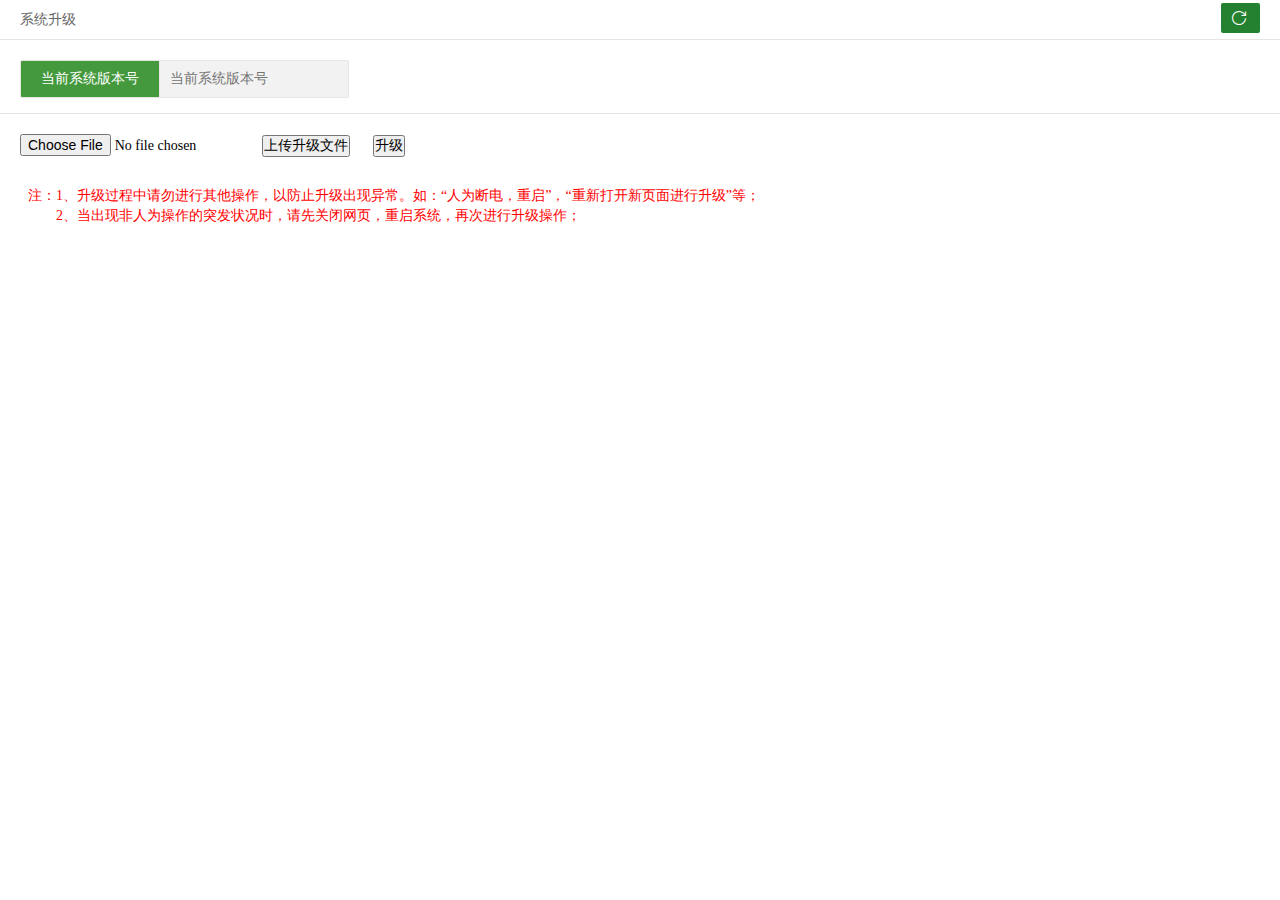
<file: system_update.html>
﻿<!DOCTYPE html>
<html>
    <head>
        <meta charset="utf-8">
        <title>音视频一线通终端管理设置</title>
        <meta http-equiv="content-type" content="text/html;charset=utf-8" />
        <meta name="renderer" content="webkit" />
        <meta http-equiv="X-UA-Compatible" content="IE=edge,chrome=1" />
        <meta name="viewport" content="width=device-width, initial-scale=1, minimum-scale=1.0, maximum-scale=1.0, user-scalable=no" />
        <link rel="stylesheet" href="./css/main.css">
        <style type="text/css">
            .layui-form-label {
                min-width: 140px !important;
                background-color: #44993D !important;
                color: #FFFFFF;
                margin-left: 20px;
            }
            #file1, #btn {
                margin-left: 20px;
            }
        </style>
    </head>
    <body>
        <div class="x-nav">
            <span class="layui-breadcrumb">
                <a>
                    <cite>系统升级</cite>
                </a>
            </span>
            <a class="layui-btn layui-btn-sm" id="fresh" style="float: right;" onclick="freThisPaper()" href="javascript:void(0);" title="刷新">
                <i class="layui-icon layui-icon-refresh"></i>
            </a>
        </div>
        <div class="layui-form layui-form-pane">
            <div class="layui-form-item" style="margin-top: 20px;">
                <label class="layui-form-label">当前系统版本号</label>
                <div class="layui-input-inline">
                    <input type="text" name="systemverion" id="mach1" placeholder="当前系统版本号" class="layui-input" disabled=""> </div>
            </div>
        </div>
        <fieldset class="layui-elem-field layui-field-title" style="padding-top: 20px;">
            <input type="file" id="file1" value="选择升级文件" title="选择升级文件">
            <input type="button" id="upload" value="上传升级文件" />
            <span style="display:none;color:red;" id="imgWait">上传升级文件中...</span>
            <input type="button" onclick="update_system()" value="升级" class="btn" id="btn" style="margin-left: 20px;">
            <span style="color:red;" id="updating"></span>
        </fieldset>
        <div class="layui-form-mid" style="color: red;">
            <p style="text-indent: 2em;">注：1、升级过程中请勿进行其他操作，以防止升级出现异常。如：“人为断电，重启”，“重新打开新页面进行升级”等；</p>
            <p style="text-indent: 4em;">2、当出现非人为操作的突发状况时，请先关闭网页，重启系统，再次进行升级操作；</p>
        </div>
        <script type="text/javascript" src="./js/update.js"></script>
        <script type="text/javascript" src="./js/security.js"></script>
        <script type="text/javascript" src="./js/forbid_backspace.js"></script>
        <script type="text/javascript" src="./js/jquery-3.2.1.js"></script>
        <script type="text/javascript" src="./layui/layui.js"></script>
        <script type="text/javascript">
            var usernameone = getCookienameone("usernameone");
            layui.use(['element', 'layer'], function () {
                var layer = layui.layer;
                try {
                    var result = protocal_get_one("version", null);
                    if(result.length < 1) {} else {
                        $('#mach1').val(result[0]);
                    }
                } catch(err) {}
            });
            $(function () {
                $("#upload").on("click", function () {
                    var localFiles = document.getElementById("file1").files[0];
                    if(localFiles) {
                        var indexone = top.layer.open({
                            title: false,
                            icon: 16,
                            content: '上传中...',
                            btn: 0,
                            closeBtn: 0
                        })
                        var formData = new FormData();
                        formData.append("myfile", localFiles);
                        $.ajax({
                            url: "cgi-bin/uploadcgi.cgi",
                            type: "POST",
                            data: formData,
                            contentType: false,
                            processData: false,
                            success: function () {
                                top.layer.msg('上传成功', {
                                    icon: 6,
                                    skin: 'message',
                                    shade: [0.4, '#393D49']
                                });
                            },
                            error: function () {
                                top.layer.msg('上传请求失败！', {
                                    icon: 5
                                });
                            }
                        });
                    } else {
                        var indexone = top.layer.open({
                            title: false,
                            icon: 5,
                            time: 2000,
                            content: '没有选择文件,无法上传！',
                            btn: 0,
                            closeBtn: 0
                        })
                    }
                });
            });

            function update_system() {
                var value = document.getElementById('file1').value;
                var value_one = value.split('\\');
                var value_final = value_one[value_one.length - 1];
                try {
                    if(value_final != '') {
                        var result = protocal_set_one('update', value_final);
                        /*var result = ['UPGRADENOW'];*/
                        if(result[0] == 'UPGRADENOW') {
                            var timer = setInterval(function () {
                                try {
                                    var resultResult = protocal_get_one("UPGRADENOW", null);
                                    /*var resultResult = ['UPGRADENOW'];*/
                                    switch(resultResult[0]) {
                                        case 'SUCCESS':
                                            $('#fresh').attr('href', 'javascript:location.replace(location.href);');
                                            layer.open({
                                                title: ' ',
                                                icon: 6,
                                                content: '升级成功！',
                                                btn: '关闭',
                                                skin: "layui-layer-molv",
                                                closeBtn: 1,
                                                yes: function (index) {
                                                    layer.close(index);
                                                    top.layer.open({
                                                        title: false,
                                                        icon: 6,
                                                        time: 160000,
                                                        content: '系统重启中...',
                                                        btn: false,
                                                        skin: "layui-layer-molv",
                                                        closeBtn: 0,
                                                    })
                                                    clearInterval(timer);
                                                    setCookie("usernameone", "", "passone", "");
                                                    setTimeout(function () {
                                                        window.parent.location.href = "index.html";
                                                    }, 15000);
                                                },
                                            });
                                            clearInterval(timer);
                                            break;
                                        case 'FAILED_RETRY':
                                            $('#fresh').attr('href', 'javascript:location.replace(location.href);');
                                            submitstatus('updating', '升级失败，正在重试...！');
                                            clearInterval(timer);
                                            break;
                                        case 'TOOSNOTENOUGH':
                                            $('#fresh').attr('href', 'javascript:location.replace(location.href);');
                                            top.layer.open({
                                                title: ' ',
                                                icon: 5,
                                                content: '升级失败,缺少必要文件！',
                                                btn: '关闭',
                                                skin: "layui-layer-molv",
                                                closeBtn: 1,
                                                yes: function (index) {
                                                    top.layer.close(index);
                                                },
                                            });　
                                            clearInterval(timer);
                                            break;
                                        case 'FAILED':
                                            $('#fresh').attr('href', 'javascript:location.replace(location.href);');
                                            top.layer.open({
                                                title: ' ',
                                                icon: 5,
                                                content: '升级失败！',
                                                btn: '关闭',
                                                skin: "layui-layer-molv",
                                                closeBtn: 1,
                                                yes: function (index) {
                                                    top.layer.close(index);
                                                },
                                            });　
                                            clearInterval(timer);
                                            break;
                                        case 'NEEDMAINUP':
                                            top.layer.open({
                                                title: false,
                                                icon: 6,
                                                time: 240000,
                                                content: '部分模块升级失败，正在升级系统，约等待3-4分钟升级结束，之后系统自动重启！',
                                                btn: false,
                                                skin: "layui-layer-molv",
                                                closeBtn: 0,
                                            })
                                            clearInterval(timer);
                                            setCookie("usernameone", "", "passone", "");
                                            setTimeout(function () {
                                                window.parent.location.href = "index.html";
                                            }, 240000);
                                            clearInterval(timer);
                                            break;
                                        case 'FAILED_RESTORE':
                                            $('#fresh').attr('href', 'javascript:location.replace(location.href);');
                                            top.layer.open({
                                                title: ' ',
                                                icon: 5,
                                                content: '升级失败！',
                                                btn: '关闭',
                                                skin: "layui-layer-molv",
                                                closeBtn: 0,
                                                yes: function (index) {
                                                    layer.close(index);
                                                    top.layer.open({
                                                        title: false,
                                                        icon: 6,
                                                        time: 160000,
                                                        content: '系统重启中...',
                                                        btn: false,
                                                        skin: "layui-layer-molv",
                                                        closeBtn: 0,
                                                    })
                                                    clearInterval(timer);
                                                    setCookie("usernameone", "", "passone", "");
                                                    setTimeout(function () {
                                                        window.parent.location.href = "index.html";
                                                    }, 15000);
                                                },
                                            });
                                            clearInterval(timer);
                                            break;
                                        case 'NONEEDUPGRADE':
                                            $('#fresh').attr('href', 'javascript:location.replace(location.href);');
                                            top.layer.open({
                                                title: ' ',
                                                icon: 6,
                                                content: '已为最新版本无需更新！',
                                                btn: '关闭',
                                                skin: "layui-layer-molv",
                                                closeBtn: 1,
                                                yes: function (index) {
                                                    top.layer.close(index);
                                                },
                                            });　
                                            clearInterval(timer);
                                            break;
                                        case 'UPMAINROOTFS':
                                            $('#fresh').attr('href', 'javascript:location.replace(location.href);');
                                            top.layer.open({
                                                title: false,
                                                icon: 6,
                                                time: 300000,
                                                content: '升级主分区文件系统，系统正在重启，约等待3-4分钟升级完毕！',
                                                btn: false,
                                                skin: "layui-layer-molv",
                                                closeBtn: 0,
                                            })
                                            clearInterval(timer);
                                            setCookie("usernameone", "", "passone", "");
                                            setTimeout(function () {
                                                window.parent.location.href = "index.html";
                                            }, 200000);
                                            clearInterval(timer);
                                            break;
                                        case 'UPUPGRADEPRO':
                                            $('#fresh').attr('href', 'javascript:location.replace(location.href);');
                                            top.layer.open({
                                                title: ' ',
                                                icon: 6,
                                                content: '升级成功，系统即将重启！',
                                                btn: '关闭',
                                                skin: "layui-layer-molv",
                                                closeBtn: 0,
                                                yes: function (index) {
                                                    layer.close(index);
                                                    top.layer.open({
                                                        title: false,
                                                        icon: 6,
                                                        time: 160000,
                                                        content: '系统重启中...',
                                                        btn: false,
                                                        skin: "layui-layer-molv",
                                                        closeBtn: 0,
                                                    })
                                                    clearInterval(timer);
                                                    setCookie("usernameone", "", "passone", "");
                                                    setTimeout(function () {
                                                        window.parent.location.href = "index.html";
                                                    }, 15000);
                                                },
                                            });
                                            clearInterval(timer);
                                            break;
                                        case 'UPGRADENOW':
                                            document.getElementById("btn").className = 'btn layui-btn-disabled';
                                            document.getElementById("file1").className = 'layui-btn-disabled';
                                            document.getElementById("upload").className = 'layui-btn-disabled';
                                            document.getElementById("file1").onclick = '';
                                            document.getElementById("fresh").onclick = '';
                                            $("#upload").off("click");
                                            document.getElementById("btn").onclick = '';
                                            submitstatus('updating', '升级中...');
                                            $(window.parent.document).find('dl').hide();
                                            $("#exit", window.parent.document).css("cursor", "not-allowed");
                                            $('#fresh').removeAttr('href');
                                            window.parent.document.getElementById('one').onclick = '';
                                            window.parent.document.getElementById('two').onclick = '';
                                            window.parent.document.getElementById('three').onclick = '';
                                            window.parent.document.getElementById('four').onclick = '';
                                            window.parent.document.getElementById('exit').onclick = '';
                                            if(usernameone == 'dsppa') {
                                                window.parent.document.getElementById('five').onclick = '';
                                            } else {}
                                            setTimeout("cls_content()", 1360);
                                            break;
                                    }
                                } catch(err) {}
                            }, 1500);
                        } else if(result[0] == 'FILE_ERROR') {
                            top.layer.open({
                                title: '',
                                content: '错误升级文件！',
                                icon: 7,
                                btn: '关闭',
                                closeBtn: 0,
                                yes: function (index) {
                                    top.layer.close(index);
                                }
                            });
                        } else {
                            throw 'result is error';
                        }
                    } else {
                        layer.open({
                            title: '',
                            content: '没有上传升级文件，无法升级！',
                            icon: 7,
                            btn: '关闭',
                            closeBtn: 0,
                            yes: function (index) {
                                layer.close(index);
                            }
                        });
                    }
                } catch(err) {
                    alert(err);
                }
            }

            function submitstatus(status, content) {
                document.getElementById(status).innerHTML = content;
            }

            function cls_content() {
                document.getElementById('updating').innerHTML = '';
            }
        </script>
    </body>
</html>
</file>
<file: layui/css/layui.css>
/** layui-v2.3.0 MIT License By https://www.layui.com */

.layui-inline, img {
	display: inline-block;
	vertical-align: middle
}
.layui-rate, li {
	list-style: none
}
h1, h2, h3, h4, h5, h6 {
	font-weight: 400
}
.layui-edge, .layui-header, .layui-inline, .layui-main {
	position: relative
}
.layui-btn, .layui-edge, .layui-inline, img {
	vertical-align: middle
}
.layui-btn, .layui-disabled, .layui-icon, .layui-unselect {
	-webkit-user-select: none;
	-ms-user-select: none;
	-moz-user-select: none
}
blockquote, body, button, dd, div, dl, dt, form, h1, h2, h3, h4, h5, h6, input, li, ol, p, pre, td, textarea, th, ul {
	margin: 0;
	padding: 0;
	-webkit-tap-highlight-color: rgba(0, 0, 0, 0)
}
a:active, a:hover {
	outline: 0
}
img {
	border: none
}
table {
	border-collapse: collapse;
	border-spacing: 0
}
h4, h5, h6 {
	font-size: 100%
}
button, input, optgroup, option, select, textarea {
	font-family: inherit;
	font-size: inherit;
	font-style: inherit;
	font-weight: inherit;
	outline: 0
}
pre {
	white-space: pre-wrap;
	white-space: -moz-pre-wrap;
	white-space: -pre-wrap;
	white-space: -o-pre-wrap;
	word-wrap: break-word
}
body {
	line-height: 24px;
	font: 14px Helvetica Neue, Helvetica, PingFang SC, \5FAE\8F6F\96C5\9ED1, Tahoma, Arial, sans-serif
}
hr {
	height: 1px;
	margin: 10px 0;
	border: 0;
	clear: both
}
a {
	color: #333;
	text-decoration: none
}
a:hover {
	color: #777
}
a cite {
	font-style: normal;
	*cursor: pointer
}
.layui-border-box, .layui-border-box * {
	box-sizing: border-box
}
.layui-box, .layui-box * {
	box-sizing: content-box
}
.layui-clear {
	clear: both;
	*zoom: 1
}
.layui-clear:after {
	content: '\20';
	clear: both;
	*zoom: 1;
	display: block;
	height: 0
}
.layui-inline {
	*display: inline;
	*zoom: 1
}
.layui-edge {
	display: inline-block;
	width: 0;
	height: 0;
	border-width: 6px;
	border-style: dashed;
	border-color: transparent;
	overflow: hidden
}
.layui-edge-top {
	top: -4px;
	border-bottom-color: #999;
	border-bottom-style: solid
}
.layui-edge-right {
	border-left-color: #999;
	border-left-style: solid
}
.layui-edge-bottom {
	top: 2px;
	border-top-color: #999;
	border-top-style: solid
}
.layui-edge-left {
	border-right-color: #999;
	border-right-style: solid
}
.layui-elip {
	text-overflow: ellipsis;
	overflow: hidden;
	white-space: nowrap
}
.layui-disabled, .layui-disabled:hover {
	color: #d2d2d2!important;
	cursor: not-allowed!important
}
.layui-circle {
	border-radius: 100%
}
.layui-show {
	display: block!important
}
.layui-hide {
	display: none!important
}
@font-face {
	font-family: layui-icon;
	src: url(../font/iconfont.eot?v=230);
	src: url(../font/iconfont.eot?v=230#iefix) format('embedded-opentype'), url(../font/iconfont.svg?v=230#iconfont) format('svg'), url(../font/iconfont.woff?v=230) format('woff'), url(../font/iconfont.ttf?v=230) format('truetype')
}
.layui-icon {
	font-family: layui-icon!important;
	font-size: 16px;
	font-style: normal;
	-webkit-font-smoothing: antialiased;
	-moz-osx-font-smoothing: grayscale
}
.layui-icon-reply-fill:before {
	content: "\e611"
}
.layui-icon-set-fill:before {
	content: "\e614"
}
.layui-icon-menu-fill:before {
	content: "\e60f"
}
.layui-icon-search:before {
	content: "\e615"
}
.layui-icon-share:before {
	content: "\e641"
}
.layui-icon-set-sm:before {
	content: "\e620"
}
.layui-icon-engine:before {
	content: "\e628"
}
.layui-icon-close:before {
	content: "\1006"
}
.layui-icon-close-fill:before {
	content: "\1007"
}
.layui-icon-chart-screen:before {
	content: "\e629"
}
.layui-icon-star:before {
	content: "\e600"
}
.layui-icon-circle-dot:before {
	content: "\e617"
}
.layui-icon-chat:before {
	content: "\e606"
}
.layui-icon-release:before {
	content: "\e609"
}
.layui-icon-list:before {
	content: "\e60a"
}
.layui-icon-chart:before {
	content: "\e62c"
}
.layui-icon-ok-circle:before {
	content: "\1005"
}
.layui-icon-layim-theme:before {
	content: "\e61b"
}
.layui-icon-table:before {
	content: "\e62d"
}
.layui-icon-right:before {
	content: "\e602"
}
.layui-icon-left:before {
	content: "\e603"
}
.layui-icon-cart-simple:before {
	content: "\e698"
}
.layui-icon-face-cry:before {
	content: "\e69c"
}
.layui-icon-face-smile:before {
	content: "\e6af"
}
.layui-icon-survey:before {
	content: "\e6b2"
}
.layui-icon-tree:before {
	content: "\e62e"
}
.layui-icon-upload-circle:before {
	content: "\e62f"
}
.layui-icon-add-circle:before {
	content: "\e61f"
}
.layui-icon-download-circle:before {
	content: "\e601"
}
.layui-icon-templeate-1:before {
	content: "\e630"
}
.layui-icon-util:before {
	content: "\e631"
}
.layui-icon-face-surprised:before {
	content: "\e664"
}
.layui-icon-edit:before {
	content: "\e642"
}
.layui-icon-speaker:before {
	content: "\e645"
}
.layui-icon-down:before {
	content: "\e61a"
}
.layui-icon-file:before {
	content: "\e621"
}
.layui-icon-layouts:before {
	content: "\e632"
}
.layui-icon-rate-half:before {
	content: "\e6c9"
}
.layui-icon-add-circle-fine:before {
	content: "\e608"
}
.layui-icon-prev-circle:before {
	content: "\e633"
}
.layui-icon-read:before {
	content: "\e705"
}
.layui-icon-404:before {
	content: "\e61c"
}
.layui-icon-carousel:before {
	content: "\e634"
}
.layui-icon-help:before {
	content: "\e607"
}
.layui-icon-code-circle:before {
	content: "\e635"
}
.layui-icon-water:before {
	content: "\e636"
}
.layui-icon-username:before {
	content: "\e66f"
}
.layui-icon-find-fill:before {
	content: "\e670"
}
.layui-icon-about:before {
	content: "\e60b"
}
.layui-icon-location:before {
	content: "\e715"
}
.layui-icon-up:before {
	content: "\e619"
}
.layui-icon-pause:before {
	content: "\e651"
}
.layui-icon-date:before {
	content: "\e637"
}
.layui-icon-layim-uploadfile:before {
	content: "\e61d"
}
.layui-icon-delete:before {
	content: "\e640"
}
.layui-icon-play:before {
	content: "\e652"
}
.layui-icon-top:before {
	content: "\e604"
}
.layui-icon-friends:before {
	content: "\e612"
}
.layui-icon-refresh-3:before {
	content: "\e9aa"
}
.layui-icon-ok:before {
	content: "\e605"
}
.layui-icon-layer:before {
	content: "\e638"
}
.layui-icon-face-smile-fine:before {
	content: "\e60c"
}
.layui-icon-dollar:before {
	content: "\e659"
}
.layui-icon-group:before {
	content: "\e613"
}
.layui-icon-layim-download:before {
	content: "\e61e"
}
.layui-icon-picture-fine:before {
	content: "\e60d"
}
.layui-icon-link:before {
	content: "\e64c"
}
.layui-icon-diamond:before {
	content: "\e735"
}
.layui-icon-log:before {
	content: "\e60e"
}
.layui-icon-rate-solid:before {
	content: "\e67a"
}
.layui-icon-fonts-del:before {
	content: "\e64f"
}
.layui-icon-unlink:before {
	content: "\e64d"
}
.layui-icon-fonts-clear:before {
	content: "\e639"
}
.layui-icon-triangle-r:before {
	content: "\e623"
}
.layui-icon-circle:before {
	content: "\e63f"
}
.layui-icon-radio:before {
	content: "\e643"
}
.layui-icon-align-center:before {
	content: "\e647"
}
.layui-icon-align-right:before {
	content: "\e648"
}
.layui-icon-align-left:before {
	content: "\e649"
}
.layui-icon-loading-1:before {
	content: "\e63e"
}
.layui-icon-return:before {
	content: "\e65c"
}
.layui-icon-fonts-strong:before {
	content: "\e62b"
}
.layui-icon-upload:before {
	content: "\e67c"
}
.layui-icon-dialogue:before {
	content: "\e63a"
}
.layui-icon-video:before {
	content: "\e6ed"
}
.layui-icon-headset:before {
	content: "\e6fc"
}
.layui-icon-cellphone-fine:before {
	content: "\e63b"
}
.layui-icon-add-1:before {
	content: "\e654"
}
.layui-icon-face-smile-b:before {
	content: "\e650"
}
.layui-icon-fonts-html:before {
	content: "\e64b"
}
.layui-icon-form:before {
	content: "\e63c"
}
.layui-icon-cart:before {
	content: "\e657"
}
.layui-icon-camera-fill:before {
	content: "\e65d"
}
.layui-icon-tabs:before {
	content: "\e62a"
}
.layui-icon-fonts-code:before {
	content: "\e64e"
}
.layui-icon-fire:before {
	content: "\e756"
}
.layui-icon-set:before {
	content: "\e716"
}
.layui-icon-fonts-u:before {
	content: "\e646"
}
.layui-icon-triangle-d:before {
	content: "\e625"
}
.layui-icon-tips:before {
	content: "\e702"
}
.layui-icon-picture:before {
	content: "\e64a"
}
.layui-icon-more-vertical:before {
	content: "\e671"
}
.layui-icon-flag:before {
	content: "\e66c"
}
.layui-icon-loading:before {
	content: "\e63d"
}
.layui-icon-fonts-i:before {
	content: "\e644"
}
.layui-icon-refresh-1:before {
	content: "\e666"
}
.layui-icon-rmb:before {
	content: "\e65e"
}
.layui-icon-home:before {
	content: "\e68e"
}
.layui-icon-user:before {
	content: "\e770"
}
.layui-icon-notice:before {
	content: "\e667"
}
.layui-icon-login-weibo:before {
	content: "\e675"
}
.layui-icon-voice:before {
	content: "\e688"
}
.layui-icon-upload-drag:before {
	content: "\e681"
}
.layui-icon-login-qq:before {
	content: "\e676"
}
.layui-icon-snowflake:before {
	content: "\e6b1"
}
.layui-icon-file-b:before {
	content: "\e655"
}
.layui-icon-template:before {
	content: "\e663"
}
.layui-icon-auz:before {
	content: "\e672"
}
.layui-icon-console:before {
	content: "\e665"
}
.layui-icon-app:before {
	content: "\e653"
}
.layui-icon-prev:before {
	content: "\e65a"
}
.layui-icon-website:before {
	content: "\e7ae"
}
.layui-icon-next:before {
	content: "\e65b"
}
.layui-icon-component:before {
	content: "\e857"
}
.layui-icon-more:before {
	content: "\e65f"
}
.layui-icon-login-wechat:before {
	content: "\e677"
}
.layui-icon-shrink-right:before {
	content: "\e668"
}
.layui-icon-spread-left:before {
	content: "\e66b"
}
.layui-icon-camera:before {
	content: "\e660"
}
.layui-icon-note:before {
	content: "\e66e"
}
.layui-icon-refresh:before {
	content: "\e669"
}
.layui-icon-female:before {
	content: "\e661"
}
.layui-icon-male:before {
	content: "\e662"
}
.layui-icon-password:before {
	content: "\e673"
}
.layui-icon-senior:before {
	content: "\e674"
}
.layui-icon-theme:before {
	content: "\e66a"
}
.layui-icon-tread:before {
	content: "\e6c5"
}
.layui-icon-praise:before {
	content: "\e6c6"
}
.layui-icon-star-fill:before {
	content: "\e658"
}
.layui-icon-rate:before {
	content: "\e67b"
}
.layui-icon-template-1:before {
	content: "\e656"
}
.layui-icon-vercode:before {
	content: "\e679"
}
.layui-icon-cellphone:before {
	content: "\e678"
}
.layui-icon-screen-full:before {
	content: "\e622"
}
.layui-icon-screen-restore:before {
	content: "\e758"
}
.layui-main {
	width: 1140px;
	margin: 0 auto
}
.layui-header {
	z-index: 1000;
	height: 60px
}
.layui-header a:hover {
	transition: all .5s;
	-webkit-transition: all .5s
}
.layui-side {
	position: fixed;
	left: 0;
	top: 0;
	bottom: 0;
	z-index: 999;
	width: 200px;
	overflow-x: hidden
}
.layui-side-scroll {
	position: relative;
	width: 220px;
	height: 100%;
	overflow-x: hidden
}
.layui-body {
	position: absolute;
	left: 200px;
	right: 0;
	top: 0;
	bottom: 0;
	z-index: 998;
	width: auto;
	overflow: hidden;
	overflow-y: auto;
	box-sizing: border-box
}
.layui-layout-body {
	overflow: hidden
}
.layui-layout-admin .layui-header {
	background-color: #23262E
}
.layui-layout-admin .layui-side {
	top: 60px;
	width: 200px;
	overflow-x: hidden
}
.layui-layout-admin .layui-body {
	top: 60px;
	bottom: 44px
}
.layui-layout-admin .layui-main {
	width: auto;
	margin: 0 15px
}
.layui-layout-admin .layui-footer {
	position: fixed;
	left: 200px;
	right: 0;
	bottom: 0;
	height: 44px;
	line-height: 44px;
	padding: 0 15px;
	background-color: #eee
}
.layui-layout-admin .layui-logo {
	position: absolute;
	left: 0;
	top: 0;
	width: 200px;
	height: 100%;
	line-height: 60px;
	text-align: center;
	color: #009688;
	font-size: 16px
}
.layui-layout-admin .layui-header .layui-nav {
	background: 0 0
}
.layui-layout-left {
	position: absolute!important;
	left: 200px;
	top: 0
}
.layui-layout-right {
	position: absolute!important;
	right: 0;
	top: 0
}
.layui-container {
	position: relative;
	margin: 0 auto;
	padding: 0 15px;
	box-sizing: border-box
}
.layui-fluid {
	position: relative;
	margin: 0 auto;
	padding: 0 15px
}
.layui-row:after, .layui-row:before {
	content: '';
	display: block;
	clear: both
}
.layui-col-lg1, .layui-col-lg10, .layui-col-lg11, .layui-col-lg12, .layui-col-lg2, .layui-col-lg3, .layui-col-lg4, .layui-col-lg5, .layui-col-lg6, .layui-col-lg7, .layui-col-lg8, .layui-col-lg9, .layui-col-md1, .layui-col-md10, .layui-col-md11, .layui-col-md12, .layui-col-md2, .layui-col-md3, .layui-col-md4, .layui-col-md5, .layui-col-md6, .layui-col-md7, .layui-col-md8, .layui-col-md9, .layui-col-sm1, .layui-col-sm10, .layui-col-sm11, .layui-col-sm12, .layui-col-sm2, .layui-col-sm3, .layui-col-sm4, .layui-col-sm5, .layui-col-sm6, .layui-col-sm7, .layui-col-sm8, .layui-col-sm9, .layui-col-xs1, .layui-col-xs10, .layui-col-xs11, .layui-col-xs12, .layui-col-xs2, .layui-col-xs3, .layui-col-xs4, .layui-col-xs5, .layui-col-xs6, .layui-col-xs7, .layui-col-xs8, .layui-col-xs9 {
	position: relative;
	display: block;
	box-sizing: border-box
}
.layui-col-xs1, .layui-col-xs10, .layui-col-xs11, .layui-col-xs12, .layui-col-xs2, .layui-col-xs3, .layui-col-xs4, .layui-col-xs5, .layui-col-xs6, .layui-col-xs7, .layui-col-xs8, .layui-col-xs9 {
	float: left
}
.layui-col-xs1 {
	width: 8.33333333%
}
.layui-col-xs2 {
	width: 16.66666667%
}
.layui-col-xs3 {
	width: 25%
}
.layui-col-xs4 {
	width: 33.33333333%
}
.layui-col-xs5 {
	width: 41.66666667%
}
.layui-col-xs6 {
	width: 50%
}
.layui-col-xs7 {
	width: 58.33333333%
}
.layui-col-xs8 {
	width: 66.66666667%
}
.layui-col-xs9 {
	width: 75%
}
.layui-col-xs10 {
	width: 83.33333333%
}
.layui-col-xs11 {
	width: 91.66666667%
}
.layui-col-xs12 {
	width: 100%
}
.layui-col-xs-offset1 {
	margin-left: 8.33333333%
}
.layui-col-xs-offset2 {
	margin-left: 16.66666667%
}
.layui-col-xs-offset3 {
	margin-left: 25%
}
.layui-col-xs-offset4 {
	margin-left: 33.33333333%
}
.layui-col-xs-offset5 {
	margin-left: 41.66666667%
}
.layui-col-xs-offset6 {
	margin-left: 50%
}
.layui-col-xs-offset7 {
	margin-left: 58.33333333%
}
.layui-col-xs-offset8 {
	margin-left: 66.66666667%
}
.layui-col-xs-offset9 {
	margin-left: 75%
}
.layui-col-xs-offset10 {
	margin-left: 83.33333333%
}
.layui-col-xs-offset11 {
	margin-left: 91.66666667%
}
.layui-col-xs-offset12 {
	margin-left: 100%
}
@media screen and (max-width:768px) {
	.layui-hide-xs {
		display: none!important
	}
	.layui-show-xs-block {
		display: block!important
	}
	.layui-show-xs-inline {
		display: inline!important
	}
	.layui-show-xs-inline-block {
		display: inline-block!important
	}
}
@media screen and (min-width:768px) {
	.layui-container {
		width: 750px
	}
	.layui-hide-sm {
		display: none!important
	}
	.layui-show-sm-block {
		display: block!important
	}
	.layui-show-sm-inline {
		display: inline!important
	}
	.layui-show-sm-inline-block {
		display: inline-block!important
	}
	.layui-col-sm1, .layui-col-sm10, .layui-col-sm11, .layui-col-sm12, .layui-col-sm2, .layui-col-sm3, .layui-col-sm4, .layui-col-sm5, .layui-col-sm6, .layui-col-sm7, .layui-col-sm8, .layui-col-sm9 {
		float: left
	}
	.layui-col-sm1 {
		width: 8.33333333%
	}
	.layui-col-sm2 {
		width: 16.66666667%
	}
	.layui-col-sm3 {
		width: 25%
	}
	.layui-col-sm4 {
		width: 33.33333333%
	}
	.layui-col-sm5 {
		width: 41.66666667%
	}
	.layui-col-sm6 {
		width: 50%
	}
	.layui-col-sm7 {
		width: 58.33333333%
	}
	.layui-col-sm8 {
		width: 66.66666667%
	}
	.layui-col-sm9 {
		width: 75%
	}
	.layui-col-sm10 {
		width: 83.33333333%
	}
	.layui-col-sm11 {
		width: 91.66666667%
	}
	.layui-col-sm12 {
		width: 100%
	}
	.layui-col-sm-offset1 {
		margin-left: 8.33333333%
	}
	.layui-col-sm-offset2 {
		margin-left: 16.66666667%
	}
	.layui-col-sm-offset3 {
		margin-left: 25%
	}
	.layui-col-sm-offset4 {
		margin-left: 33.33333333%
	}
	.layui-col-sm-offset5 {
		margin-left: 41.66666667%
	}
	.layui-col-sm-offset6 {
		margin-left: 50%
	}
	.layui-col-sm-offset7 {
		margin-left: 58.33333333%
	}
	.layui-col-sm-offset8 {
		margin-left: 66.66666667%
	}
	.layui-col-sm-offset9 {
		margin-left: 75%
	}
	.layui-col-sm-offset10 {
		margin-left: 83.33333333%
	}
	.layui-col-sm-offset11 {
		margin-left: 91.66666667%
	}
	.layui-col-sm-offset12 {
		margin-left: 100%
	}
}
@media screen and (min-width:992px) {
	.layui-container {
		width: 970px
	}
	.layui-hide-md {
		display: none!important
	}
	.layui-show-md-block {
		display: block!important
	}
	.layui-show-md-inline {
		display: inline!important
	}
	.layui-show-md-inline-block {
		display: inline-block!important
	}
	.layui-col-md1, .layui-col-md10, .layui-col-md11, .layui-col-md12, .layui-col-md2, .layui-col-md3, .layui-col-md4, .layui-col-md5, .layui-col-md6, .layui-col-md7, .layui-col-md8, .layui-col-md9 {
		float: left
	}
	.layui-col-md1 {
		width: 8.33333333%
	}
	.layui-col-md2 {
		width: 16.66666667%
	}
	.layui-col-md3 {
		width: 25%
	}
	.layui-col-md4 {
		width: 33.33333333%
	}
	.layui-col-md5 {
		width: 41.66666667%
	}
	.layui-col-md6 {
		width: 50%
	}
	.layui-col-md7 {
		width: 58.33333333%
	}
	.layui-col-md8 {
		width: 66.66666667%
	}
	.layui-col-md9 {
		width: 75%
	}
	.layui-col-md10 {
		width: 83.33333333%
	}
	.layui-col-md11 {
		width: 91.66666667%
	}
	.layui-col-md12 {
		width: 100%
	}
	.layui-col-md-offset1 {
		margin-left: 8.33333333%
	}
	.layui-col-md-offset2 {
		margin-left: 16.66666667%
	}
	.layui-col-md-offset3 {
		margin-left: 25%
	}
	.layui-col-md-offset4 {
		margin-left: 33.33333333%
	}
	.layui-col-md-offset5 {
		margin-left: 41.66666667%
	}
	.layui-col-md-offset6 {
		margin-left: 50%
	}
	.layui-col-md-offset7 {
		margin-left: 58.33333333%
	}
	.layui-col-md-offset8 {
		margin-left: 66.66666667%
	}
	.layui-col-md-offset9 {
		margin-left: 75%
	}
	.layui-col-md-offset10 {
		margin-left: 83.33333333%
	}
	.layui-col-md-offset11 {
		margin-left: 91.66666667%
	}
	.layui-col-md-offset12 {
		margin-left: 100%
	}
}
@media screen and (min-width:1200px) {
	.layui-container {
		width: 1170px
	}
	.layui-hide-lg {
		display: none!important
	}
	.layui-show-lg-block {
		display: block!important
	}
	.layui-show-lg-inline {
		display: inline!important
	}
	.layui-show-lg-inline-block {
		display: inline-block!important
	}
	.layui-col-lg1, .layui-col-lg10, .layui-col-lg11, .layui-col-lg12, .layui-col-lg2, .layui-col-lg3, .layui-col-lg4, .layui-col-lg5, .layui-col-lg6, .layui-col-lg7, .layui-col-lg8, .layui-col-lg9 {
		float: left
	}
	.layui-col-lg1 {
		width: 8.33333333%
	}
	.layui-col-lg2 {
		width: 16.66666667%
	}
	.layui-col-lg3 {
		width: 25%
	}
	.layui-col-lg4 {
		width: 33.33333333%
	}
	.layui-col-lg5 {
		width: 41.66666667%
	}
	.layui-col-lg6 {
		width: 50%
	}
	.layui-col-lg7 {
		width: 58.33333333%
	}
	.layui-col-lg8 {
		width: 66.66666667%
	}
	.layui-col-lg9 {
		width: 75%
	}
	.layui-col-lg10 {
		width: 83.33333333%
	}
	.layui-col-lg11 {
		width: 91.66666667%
	}
	.layui-col-lg12 {
		width: 100%
	}
	.layui-col-lg-offset1 {
		margin-left: 8.33333333%
	}
	.layui-col-lg-offset2 {
		margin-left: 16.66666667%
	}
	.layui-col-lg-offset3 {
		margin-left: 25%
	}
	.layui-col-lg-offset4 {
		margin-left: 33.33333333%
	}
	.layui-col-lg-offset5 {
		margin-left: 41.66666667%
	}
	.layui-col-lg-offset6 {
		margin-left: 50%
	}
	.layui-col-lg-offset7 {
		margin-left: 58.33333333%
	}
	.layui-col-lg-offset8 {
		margin-left: 66.66666667%
	}
	.layui-col-lg-offset9 {
		margin-left: 75%
	}
	.layui-col-lg-offset10 {
		margin-left: 83.33333333%
	}
	.layui-col-lg-offset11 {
		margin-left: 91.66666667%
	}
	.layui-col-lg-offset12 {
		margin-left: 100%
	}
}
.layui-col-space1 {
	margin: -.5px
}
.layui-col-space1>* {
	padding: .5px
}
.layui-col-space3 {
	margin: -1.5px
}
.layui-col-space3>* {
	padding: 1.5px
}
.layui-col-space5 {
	margin: -2.5px
}
.layui-col-space5>* {
	padding: 2.5px
}
.layui-col-space8 {
	margin: -3.5px
}
.layui-col-space8>* {
	padding: 3.5px
}
.layui-col-space10 {
	margin: -5px
}
.layui-col-space10>* {
	padding: 5px
}
.layui-col-space12 {
	margin: -6px
}
.layui-col-space12>* {
	padding: 6px
}
.layui-col-space15 {
	margin: -7.5px
}
.layui-col-space15>* {
	padding: 7.5px
}
.layui-col-space18 {
	margin: -9px
}
.layui-col-space18>* {
	padding: 9px
}
.layui-col-space20 {
	margin: -10px
}
.layui-col-space20>* {
	padding: 10px
}
.layui-col-space22 {
	margin: -11px
}
.layui-col-space22>* {
	padding: 11px
}
.layui-col-space25 {
	margin: -12.5px
}
.layui-col-space25>* {
	padding: 12.5px
}
.layui-col-space30 {
	margin: -15px
}
.layui-col-space30>* {
	padding: 15px
}
.layui-btn, .layui-input, .layui-select, .layui-textarea, .layui-upload-button {
	outline: 0;
	-webkit-appearance: none;
	transition: all .3s;
	-webkit-transition: all .3s;
	box-sizing: border-box
}
.layui-elem-quote {
	margin-bottom: 10px;
	padding: 15px;
	line-height: 22px;
	border-left: 5px solid #009688;
	border-radius: 0 2px 2px 0;
	background-color: #f2f2f2
}
.layui-quote-nm {
	border-style: solid;
	border-width: 1px 1px 1px 5px;
	background: 0 0
}
.layui-elem-field {
	margin-bottom: 10px;
	padding: 0;
	border-width: 1px;
	border-style: solid
}
.layui-elem-field legend {
	margin-left: 20px;
	padding: 0 10px;
	font-size: 20px;
	font-weight: 300
}
.layui-field-title {
	margin: 10px 0 20px;
	border-width: 1px 0 0
}
.layui-field-box {
	padding: 10px 15px
}
.layui-field-title .layui-field-box {
	padding: 10px 0
}
.layui-progress {
	position: relative;
	height: 6px;
	border-radius: 20px;
	background-color: #e2e2e2
}
.layui-progress-bar {
	position: absolute;
	left: 0;
	top: 0;
	width: 0;
	max-width: 100%;
	height: 6px;
	border-radius: 20px;
	text-align: right;
	background-color: #5FB878;
	transition: all .3s;
	-webkit-transition: all .3s
}
.layui-progress-big, .layui-progress-big .layui-progress-bar {
	height: 18px;
	line-height: 18px
}
.layui-progress-text {
	position: relative;
	top: -20px;
	line-height: 18px;
	font-size: 12px;
	color: #666
}
.layui-progress-big .layui-progress-text {
	position: static;
	padding: 0 10px;
	color: #fff
}
.layui-collapse {
	border-width: 1px;
	border-style: solid;
	border-radius: 2px
}
.layui-colla-content, .layui-colla-item {
	border-top-width: 1px;
	border-top-style: solid
}
.layui-colla-item:first-child {
	border-top: none
}
.layui-colla-title {
	position: relative;
	height: 42px;
	line-height: 42px;
	padding: 0 15px 0 35px;
	color: #333;
	background-color: #f2f2f2;
	cursor: pointer;
	font-size: 14px;
	overflow: hidden
}
.layui-colla-content {
	display: none;
	padding: 10px 15px;
	line-height: 22px;
	color: #666
}
.layui-colla-icon {
	position: absolute;
	left: 15px;
	top: 0;
	font-size: 14px
}
.layui-card-body, .layui-card-header, .layui-form-label, .layui-form-mid, .layui-form-select, .layui-input-block, .layui-input-inline, .layui-textarea {
	position: relative
}
.layui-card {
	margin-bottom: 15px;
	border-radius: 2px;
	background-color: #fff;
	box-shadow: 0 1px 2px 0 rgba(0, 0, 0, .05)
}
.layui-card:last-child {
	margin-bottom: 0
}
.layui-card-header {
	height: 42px;
	line-height: 42px;
	padding: 0 15px;
	border-bottom: 1px solid #f6f6f6;
	color: #333;
	border-radius: 2px 2px 0 0;
	font-size: 14px
}
.layui-bg-black, .layui-bg-blue, .layui-bg-cyan, .layui-bg-green, .layui-bg-orange, .layui-bg-red {
	color: #fff!important
}
.layui-card-body {
	padding: 10px 15px;
	line-height: 24px
}
.layui-card-body[pad15] {
	padding: 15px
}
.layui-card-body[pad20] {
	padding: 20px
}
.layui-card-body .layui-table {
	margin: 5px 0
}
.layui-card .layui-tab {
	margin: 0
}
.layui-panel-window {
	position: relative;
	padding: 15px;
	border-radius: 0;
	border-top: 5px solid #E6E6E6;
	background-color: #fff
}
.layui-bg-red {
	background-color: #FF5722!important
}
.layui-bg-orange {
	background-color: #FFB800!important
}
.layui-bg-green {
	background-color: #009688!important
}
.layui-bg-cyan {
	background-color: #2F4056!important
}
.layui-bg-blue {
	background-color: #1E9FFF!important
}
.layui-bg-black {
	background-color: #268132!important
}
.layui-bg-gray {
	background-color: #eee!important;
	color: #666!important
}
.layui-badge-rim, .layui-colla-content, .layui-colla-item, .layui-collapse, .layui-elem-field, .layui-form-pane .layui-form-item[pane], .layui-form-pane .layui-form-label, .layui-input, .layui-layedit, .layui-layedit-tool, .layui-quote-nm, .layui-select, .layui-tab-bar, .layui-tab-card, .layui-tab-title, .layui-tab-title .layui-this:after, .layui-textarea {
	border-color: #e6e6e6
}
.layui-timeline-item:before, hr {
	background-color: #e6e6e6
}
.layui-text {
	line-height: 22px;
	font-size: 14px;
	color: #666
}
.layui-text h1, .layui-text h2, .layui-text h3 {
	font-weight: 500;
	color: #333
}
.layui-text h1 {
	font-size: 30px
}
.layui-text h2 {
	font-size: 24px
}
.layui-text h3 {
	font-size: 18px
}
.layui-text a:not(.layui-btn) {
	color: #01AAED
}
.layui-text a:not(.layui-btn):hover {
	text-decoration: underline
}
.layui-text ul {
	padding: 5px 0 5px 15px
}
.layui-text ul li {
	margin-top: 5px;
	list-style-type: disc
}
.layui-text em, .layui-word-aux {
	color: #999!important;
	padding: 0 5px!important
}
.layui-btn {
	display: inline-block;
	height: 38px;
	line-height: 38px;
	padding: 0 18px;
	background-color: #248130;
	color: #fff;
	white-space: nowrap;
	text-align: center;
	font-size: 14px;
	border: none;
	border-radius: 2px;
	cursor: pointer
}
.layui-btn:hover {
	opacity: .8;
	filter: alpha(opacity=80);
	color: #fff
}
.layui-btn:active {
	opacity: 1;
	filter: alpha(opacity=100)
}
.layui-btn+.layui-btn {
	margin-left: 10px
}
.layui-btn-container {
	font-size: 0
}
.layui-btn-container .layui-btn {
	margin-right: 10px;
	margin-bottom: 10px
}
.layui-btn-container .layui-btn+.layui-btn {
	margin-left: 0
}
.layui-table .layui-btn-container .layui-btn {
	margin-bottom: 9px
}
.layui-btn-radius {
	border-radius: 100px
}
.layui-btn .layui-icon {
	margin-right: 3px;
	font-size: 18px;
	vertical-align: bottom;
	vertical-align: middle\9
}
.layui-btn-primary {
	border: 1px solid #C9C9C9;
	background-color: #fff;
	color: #555
}
.layui-btn-primary:hover {
	border-color: #248130;
	color: #333
}
.layui-btn-normal {
	background-color: #1E9FFF
}
.layui-btn-warm {
	background-color: #FFB800
}
.layui-btn-danger {
	background-color: #FF5722
}
.layui-btn-disabled, .layui-btn-disabled:active, .layui-btn-disabled:hover {
	border: 1px solid #e6e6e6;
	background-color: #FBFBFB;
	color: #C9C9C9;
	cursor: not-allowed;
	opacity: 1
}
.layui-btn-lg {
	height: 44px;
	line-height: 44px;
	padding: 0 25px;
	font-size: 16px
}
.layui-btn-sm {
	height: 30px;
	line-height: 30px;
	padding: 0 10px;
	font-size: 12px
}
.layui-btn-sm i {
	font-size: 16px!important
}
.layui-btn-xs {
	height: 22px;
	line-height: 22px;
	padding: 0 5px;
	font-size: 12px
}
.layui-btn-xs i {
	font-size: 14px!important
}
.layui-btn-group {
	display: inline-block;
	vertical-align: middle;
	font-size: 0
}
.layui-btn-group .layui-btn {
	margin-left: 0!important;
	margin-right: 0!important;
	border-left: 1px solid rgba(255, 255, 255, .5);
	border-radius: 0
}
.layui-btn-group .layui-btn-primary {
	border-left: none
}
.layui-btn-group .layui-btn-primary:hover {
	border-color: #C9C9C9;
	color: #009688
}
.layui-btn-group .layui-btn:first-child {
	border-left: none;
	border-radius: 2px 0 0 2px
}
.layui-btn-group .layui-btn-primary:first-child {
	border-left: 1px solid #c9c9c9
}
.layui-btn-group .layui-btn:last-child {
	border-radius: 0 2px 2px 0
}
.layui-btn-group .layui-btn+.layui-btn {
	margin-left: 0
}
.layui-btn-group+.layui-btn-group {
	margin-left: 10px
}
.layui-btn-fluid {
	width: 100%
}
.layui-input, .layui-select, .layui-textarea {
	height: 38px;
	line-height: 1.3;
	line-height: 38px\9;
	border-width: 1px;
	border-style: solid;
	background-color: #fff;
	border-radius: 2px
}
.layui-input::-webkit-input-placeholder, .layui-select::-webkit-input-placeholder, .layui-textarea::-webkit-input-placeholder {
	line-height: 1.3
}
.layui-input, .layui-textarea {
	display: block;
	width: 100%;
	padding-left: 10px
}
.layui-input:hover, .layui-textarea:hover {
	border-color: #D2D2D2!important
}
.layui-input:focus, .layui-textarea:focus {
	border-color: #C9C9C9!important
}
.layui-textarea {
	min-height: 100px;
	height: auto;
	line-height: 20px;
	padding: 6px 10px;
	resize: vertical
}
.layui-select {
	padding: 0 10px
}
.layui-form input[type=checkbox], .layui-form input[type=radio], .layui-form select {
	display: none
}
.layui-form [lay-ignore] {
	display: initial
}
.layui-form-item {
	margin-bottom: 15px;
	clear: both;
	*zoom: 1
}
.layui-form-item:after {
	content: '\20';
	clear: both;
	*zoom: 1;
	display: block;
	height: 0
}
.layui-form-label {
	float: left;
	display: block;
	padding: 9px 15px;
	width: 80px;
	font-weight: 400;
	line-height: 20px;
	text-align: right
}
.layui-form-label-col {
	display: block;
	float: none;
	padding: 9px 0;
	line-height: 20px;
	text-align: left
}
.layui-form-item .layui-inline {
	margin-bottom: 5px;
	margin-right: 10px
}
.layui-input-block {
	margin-left: 110px;
	min-height: 36px
}
.layui-input-inline {
	display: inline-block;
	vertical-align: middle
}
.layui-form-item .layui-input-inline {
	float: left;
	width: 190px;
	margin-right: 10px
}
.layui-form-text .layui-input-inline {
	width: auto
}
.layui-form-mid {
	float: left;
	display: block;
	padding: 9px 0!important;
	line-height: 20px;
	margin-right: 10px
}
.layui-form-danger+.layui-form-select .layui-input, .layui-form-danger:focus {
	border-color: #FF5722!important
}
.layui-form-select .layui-input {
	padding-right: 30px;
	cursor: pointer
}
.layui-form-select .layui-edge {
	position: absolute;
	right: 10px;
	top: 50%;
	margin-top: -3px;
	cursor: pointer;
	border-width: 6px;
	border-top-color: #c2c2c2;
	border-top-style: solid;
	transition: all .3s;
	-webkit-transition: all .3s
}
.layui-form-select dl {
	display: none;
	position: absolute;
	left: 0;
	top: 42px;
	padding: 5px 0;
	z-index: 999;
	min-width: 100%;
	border: 1px solid #d2d2d2;
	max-height: 300px;
	overflow-y: auto;
	background-color: #fff;
	border-radius: 2px;
	box-shadow: 0 2px 4px rgba(0, 0, 0, .12);
	box-sizing: border-box
}
.layui-form-select dl dd, .layui-form-select dl dt {
	padding: 0 10px;
	line-height: 36px;
	white-space: nowrap;
	overflow: hidden;
	text-overflow: ellipsis
}
.layui-form-select dl dt {
	font-size: 12px;
	color: #999
}
.layui-form-select dl dd {
	cursor: pointer
}
.layui-form-select dl dd:hover {
	background-color: #f2f2f2
}
.layui-form-select .layui-select-group dd {
	padding-left: 20px
}
.layui-form-select dl dd.layui-select-tips {
	padding-left: 10px!important;
	color: #999
}
.layui-form-select dl dd.layui-this {
	background-color: #5FB878;
	color: #fff
}
.layui-form-checkbox, .layui-form-select dl dd.layui-disabled {
	background-color: #fff
}
.layui-form-selected dl {
	display: block
}
.layui-form-checkbox, .layui-form-checkbox *, .layui-form-switch {
	display: inline-block;
	vertical-align: middle
}
.layui-form-selected .layui-edge {
	margin-top: -9px;
	-webkit-transform: rotate(180deg);
	transform: rotate(180deg);
	margin-top: -3px\9
}
:root .layui-form-selected .layui-edge {
	margin-top: -9px\0/IE9
}
.layui-form-selectup dl {
	top: auto;
	bottom: 42px
}
.layui-select-none {
	margin: 5px 0;
	text-align: center;
	color: #999
}
.layui-select-disabled .layui-disabled {
	border-color: #eee!important
}
.layui-select-disabled .layui-edge {
	border-top-color: #d2d2d2
}
.layui-form-checkbox {
	position: relative;
	height: 30px;
	line-height: 30px;
	margin-right: 10px;
	padding-right: 30px;
	cursor: pointer;
	font-size: 0;
	-webkit-transition: .1s linear;
	transition: .1s linear;
	box-sizing: border-box
}
.layui-form-checkbox span {
	padding: 0 10px;
	height: 100%;
	font-size: 14px;
	border-radius: 2px 0 0 2px;
	background-color: #d2d2d2;
	color: #fff;
	overflow: hidden;
	white-space: nowrap;
	text-overflow: ellipsis
}
.layui-form-checkbox:hover span {
	background-color: #c2c2c2
}
.layui-form-checkbox i {
	position: absolute;
	right: 0;
	top: 0;
	width: 30px;
	height: 28px;
	border: 1px solid #d2d2d2;
	border-left: none;
	border-radius: 0 2px 2px 0;
	color: #fff;
	font-size: 20px;
	text-align: center
}
.layui-form-checkbox:hover i {
	border-color: #c2c2c2;
	color: #c2c2c2
}
.layui-form-checked, .layui-form-checked:hover {
	border-color: #5FB878
}
.layui-form-checked span, .layui-form-checked:hover span {
	background-color: #5FB878
}
.layui-form-checked i, .layui-form-checked:hover i {
	color: #5FB878
}
.layui-form-item .layui-form-checkbox {
	margin-top: 4px
}
.layui-form-checkbox[lay-skin=primary] {
	height: auto!important;
	line-height: normal!important;
	border: none!important;
	margin-right: 0;
	padding-right: 0;
	background: 0 0
}
.layui-form-checkbox[lay-skin=primary] span {
	float: right;
	padding-right: 15px;
	line-height: 18px;
	background: 0 0;
	color: #666
}
.layui-form-checkbox[lay-skin=primary] i {
	position: relative;
	top: 0;
	width: 16px;
	height: 16px;
	line-height: 16px;
	border: 1px solid #d2d2d2;
	font-size: 12px;
	border-radius: 2px;
	background-color: #fff;
	-webkit-transition: .1s linear;
	transition: .1s linear
}
.layui-form-checkbox[lay-skin=primary]:hover i {
	border-color: #5FB878;
	color: #fff
}
.layui-form-checked[lay-skin=primary] i {
	border-color: #5FB878;
	background-color: #5FB878;
	color: #fff
}
.layui-checkbox-disbaled[lay-skin=primary] span {
	background: 0 0!important;
	color: #c2c2c2
}
.layui-checkbox-disbaled[lay-skin=primary]:hover i {
	border-color: #d2d2d2
}
.layui-form-item .layui-form-checkbox[lay-skin=primary] {
	margin-top: 10px
}
.layui-form-switch {
	position: relative;
	height: 22px;
	line-height: 22px;
	min-width: 35px;
	padding: 0 5px;
	margin-top: 8px;
	border: 1px solid #d2d2d2;
	border-radius: 20px;
	cursor: pointer;
	background-color: #fff;
	-webkit-transition: .1s linear;
	transition: .1s linear
}
.layui-form-switch i {
	position: absolute;
	left: 5px;
	top: 3px;
	width: 16px;
	height: 16px;
	border-radius: 20px;
	background-color: #d2d2d2;
	-webkit-transition: .1s linear;
	transition: .1s linear
}
.layui-form-switch em {
	position: relative;
	top: 0;
	width: 25px;
	margin-left: 21px;
	padding: 0!important;
	text-align: center!important;
	color: #999!important;
	font-style: normal!important;
	font-size: 12px
}
.layui-form-onswitch {
	border-color: #5FB878;
	background-color: #5FB878
}
.layui-checkbox-disbaled, .layui-checkbox-disbaled i {
	border-color: #e2e2e2!important
}
.layui-form-onswitch i {
	left: 100%;
	margin-left: -21px;
	background-color: #fff
}
.layui-form-onswitch em {
	margin-left: 5px;
	margin-right: 21px;
	color: #fff!important
}
.layui-checkbox-disbaled span {
	background-color: #e2e2e2!important
}
.layui-checkbox-disbaled:hover i {
	color: #fff!important
}
[lay-radio] {
	display: none
}
.layui-form-radio, .layui-form-radio * {
	display: inline-block;
	vertical-align: middle
}
.layui-form-radio {
	line-height: 28px;
	margin: 6px 10px 0 0;
	padding-right: 10px;
	cursor: pointer;
	font-size: 0
}
.layui-form-radio * {
	font-size: 14px
}
.layui-form-radio>i {
	margin-right: 8px;
	font-size: 22px;
	color: #c2c2c2
}
.layui-form-radio>i:hover, .layui-form-radioed>i {
	color: #5FB878
}
.layui-radio-disbaled>i {
	color: #e2e2e2!important
}
.layui-form-pane .layui-form-label {
	width: 110px;
	padding: 8px 15px;
	height: 38px;
	line-height: 20px;
	border-width: 1px;
	border-style: solid;
	border-radius: 2px 0 0 2px;
	text-align: center;
	background-color: #FBFBFB;
	overflow: hidden;
	white-space: nowrap;
	text-overflow: ellipsis;
	box-sizing: border-box
}
.layui-form-pane .layui-input-inline {
	margin-left: -1px
}
.layui-form-pane .layui-input-block {
	margin-left: 110px;
	left: -1px
}
.layui-form-pane .layui-input {
	border-radius: 0 2px 2px 0
}
.layui-form-pane .layui-form-text .layui-form-label {
	float: none;
	width: 100%;
	border-radius: 2px;
	box-sizing: border-box;
	text-align: left
}
.layui-form-pane .layui-form-text .layui-input-inline {
	display: block;
	margin: 0;
	top: -1px;
	clear: both
}
.layui-form-pane .layui-form-text .layui-input-block {
	margin: 0;
	left: 0;
	top: -1px
}
.layui-form-pane .layui-form-text .layui-textarea {
	min-height: 100px;
	border-radius: 0 0 2px 2px
}
.layui-form-pane .layui-form-checkbox {
	margin: 4px 0 4px 10px
}
.layui-form-pane .layui-form-radio, .layui-form-pane .layui-form-switch {
	margin-top: 6px;
	margin-left: 10px
}
.layui-form-pane .layui-form-item[pane] {
	position: relative;
	border-width: 1px;
	border-style: solid
}
.layui-form-pane .layui-form-item[pane] .layui-form-label {
	position: absolute;
	left: 0;
	top: 0;
	height: 100%;
	border-width: 0 1px 0 0
}
.layui-form-pane .layui-form-item[pane] .layui-input-inline {
	margin-left: 110px
}
@media screen and (max-width:450px) {
	.layui-form-item .layui-form-label {
		text-overflow: ellipsis;
		overflow: hidden;
		white-space: nowrap
	}
	.layui-form-item .layui-inline {
		display: block;
		margin-right: 0;
		margin-bottom: 20px;
		clear: both
	}
	.layui-form-item .layui-inline:after {
		content: '\20';
		clear: both;
		display: block;
		height: 0
	}
	.layui-form-item .layui-input-inline {
		display: block;
		float: none;
		left: -3px;
		width: auto;
		margin: 0 0 10px 112px
	}
	.layui-form-item .layui-input-inline+.layui-form-mid {
		margin-left: 110px;
		top: -5px;
		padding: 0
	}
	.layui-form-item .layui-form-checkbox {
		margin-right: 5px;
		margin-bottom: 5px
	}
}
.layui-layedit {
	border-width: 1px;
	border-style: solid;
	border-radius: 2px
}
.layui-layedit-tool {
	padding: 3px 5px;
	border-bottom-width: 1px;
	border-bottom-style: solid;
	font-size: 0
}
.layedit-tool-fixed {
	position: fixed;
	top: 0;
	border-top: 1px solid #e2e2e2
}
.layui-layedit-tool .layedit-tool-mid, .layui-layedit-tool .layui-icon {
	display: inline-block;
	vertical-align: middle;
	text-align: center;
	font-size: 14px
}
.layui-layedit-tool .layui-icon {
	position: relative;
	width: 32px;
	height: 30px;
	line-height: 30px;
	margin: 3px 5px;
	color: #777;
	cursor: pointer;
	border-radius: 2px
}
.layui-layedit-tool .layui-icon:hover {
	color: #393D49
}
.layui-layedit-tool .layui-icon:active {
	color: #000
}
.layui-layedit-tool .layedit-tool-active {
	background-color: #e2e2e2;
	color: #000
}
.layui-layedit-tool .layui-disabled, .layui-layedit-tool .layui-disabled:hover {
	color: #d2d2d2;
	cursor: not-allowed
}
.layui-layedit-tool .layedit-tool-mid {
	width: 1px;
	height: 18px;
	margin: 0 10px;
	background-color: #d2d2d2
}
.layedit-tool-html {
	width: 50px!important;
	font-size: 30px!important
}
.layedit-tool-b, .layedit-tool-code, .layedit-tool-help {
	font-size: 16px!important
}
.layedit-tool-d, .layedit-tool-face, .layedit-tool-image, .layedit-tool-unlink {
	font-size: 18px!important
}
.layedit-tool-image input {
	position: absolute;
	font-size: 0;
	left: 0;
	top: 0;
	width: 100%;
	height: 100%;
	opacity: .01;
	filter: Alpha(opacity=1);
	cursor: pointer
}
.layui-layedit-iframe iframe {
	display: block;
	width: 100%
}
#LAY_layedit_code {
	overflow: hidden
}
.layui-laypage {
	display: inline-block;
	*display: inline;
	*zoom: 1;
	vertical-align: middle;
	margin: 10px 0;
	font-size: 0
}
.layui-laypage>a:first-child, .layui-laypage>a:first-child em {
	border-radius: 2px 0 0 2px
}
.layui-laypage>a:last-child, .layui-laypage>a:last-child em {
	border-radius: 0 2px 2px 0
}
.layui-laypage>:first-child {
	margin-left: 0!important
}
.layui-laypage>:last-child {
	margin-right: 0!important
}
.layui-laypage a, .layui-laypage button, .layui-laypage input, .layui-laypage select, .layui-laypage span {
	border: 1px solid #e2e2e2
}
.layui-laypage a, .layui-laypage span {
	display: inline-block;
	*display: inline;
	*zoom: 1;
	vertical-align: middle;
	padding: 0 15px;
	height: 28px;
	line-height: 28px;
	margin: 0 -1px 5px 0;
	background-color: #fff;
	color: #333;
	font-size: 12px
}
.layui-laypage a:hover {
	color: #009688
}
.layui-laypage em {
	font-style: normal
}
.layui-laypage .layui-laypage-spr {
	color: #999;
	font-weight: 700
}
.layui-laypage a {
	text-decoration: none
}
.layui-laypage .layui-laypage-curr {
	position: relative
}
.layui-laypage .layui-laypage-curr em {
	position: relative;
	color: #fff
}
.layui-laypage .layui-laypage-curr .layui-laypage-em {
	position: absolute;
	left: -1px;
	top: -1px;
	padding: 1px;
	width: 100%;
	height: 100%;
	background-color: #009688
}
.layui-laypage-em {
	border-radius: 2px
}
.layui-laypage-next em, .layui-laypage-prev em {
	font-family: Sim sun;
	font-size: 16px
}
.layui-laypage .layui-laypage-count, .layui-laypage .layui-laypage-limits, .layui-laypage .layui-laypage-refresh, .layui-laypage .layui-laypage-skip {
	margin-left: 10px;
	margin-right: 10px;
	padding: 0;
	border: none
}
.layui-laypage .layui-laypage-limits, .layui-laypage .layui-laypage-refresh {
	vertical-align: top
}
.layui-laypage .layui-laypage-refresh i {
	font-size: 18px;
	cursor: pointer
}
.layui-laypage select {
	height: 22px;
	padding: 3px;
	border-radius: 2px;
	cursor: pointer
}
.layui-laypage .layui-laypage-skip {
	height: 30px;
	line-height: 30px;
	color: #999
}
.layui-laypage button, .layui-laypage input {
	height: 30px;
	line-height: 30px;
	border-radius: 2px;
	vertical-align: top;
	background-color: #fff;
	box-sizing: border-box
}
.layui-laypage input {
	display: inline-block;
	width: 40px;
	margin: 0 10px;
	padding: 0 3px;
	text-align: center
}
.layui-laypage input:focus, .layui-laypage select:focus {
	border-color: #009688!important
}
.layui-laypage button {
	margin-left: 10px;
	padding: 0 10px;
	cursor: pointer
}
.layui-table, .layui-table-view {
	margin: 10px 0
}
.layui-flow-more {
	margin: 10px 0;
	text-align: center;
	color: #999;
	font-size: 14px
}
.layui-flow-more a {
	height: 32px;
	line-height: 32px
}
.layui-flow-more a * {
	display: inline-block;
	vertical-align: top
}
.layui-flow-more a cite {
	padding: 0 20px;
	border-radius: 3px;
	background-color: #eee;
	color: #333;
	font-style: normal
}
.layui-flow-more a cite:hover {
	opacity: .8
}
.layui-flow-more a i {
	font-size: 30px;
	color: #737383
}
.layui-table {
	width: 100%;
	background-color: #fff;
	
}
.layui-table tr {
	transition: all .3s;
	-webkit-transition: all .3s
}
.layui-table th {
	text-align: left;
	font-weight: 800;
	font-size: 14px;
}

.layui-table tbody tr:hover, .layui-table thead tr, .layui-table-click, .layui-table-header, .layui-table-hover, .layui-table-mend, .layui-table-patch, .layui-table-tool, .layui-table[lay-even] tr:nth-child(even) {
	background-color: #f2f2f2;
}
.layui-table td, .layui-table th, .layui-table-fixed-r, .layui-table-header, .layui-table-page, .layui-table-tips-main, .layui-table-tool, .layui-table-view, .layui-table[lay-skin=line], .layui-table[lay-skin=row] {
	border-width: 1px;
	border-style: solid;
	border-color: #e6e6e6
}
.layui-table td, .layui-table th {
	position: relative;
	padding: 9px 15px;
	min-height: 20px;
	line-height: 20px;
	font-size: 14px
}
.layui-table[lay-skin=line] td, .layui-table[lay-skin=line] th {
	border-width: 0 0 1px
}
.layui-table[lay-skin=row] td, .layui-table[lay-skin=row] th {
	border-width: 0 1px 0 0
}
.layui-table[lay-skin=nob] td, .layui-table[lay-skin=nob] th {
	border: none
}
.layui-table img {
	max-width: 100px
}
.layui-table[lay-size=lg] td, .layui-table[lay-size=lg] th {
	padding: 15px 30px
}
.layui-table-view .layui-table[lay-size=lg] .layui-table-cell {
	height: 40px;
	line-height: 40px
}
.layui-table[lay-size=sm] td, .layui-table[lay-size=sm] th {
	font-size: 12px;
	padding: 5px 10px
}
.layui-table-view .layui-table[lay-size=sm] .layui-table-cell {
	height: 20px;
	line-height: 20px
}
.layui-table[lay-data] {
	display: none
}
.layui-table-box, .layui-table-view {
	position: relative;
	overflow: hidden
}
.layui-table-view .layui-table {
	position: relative;
	width: auto;
	margin: 0
}
.layui-table-body, .layui-table-header .layui-table, .layui-table-page {
	margin-bottom: -1px
}
.layui-table-view .layui-table[lay-skin=line] {
	border-width: 0 1px 0 0
}
.layui-table-view .layui-table[lay-skin=row] {
	border-width: 0 0 1px
}
.layui-table-view .layui-table td, .layui-table-view .layui-table th {
	padding: 5px 0;
	border-top: none;
	border-left: none
}
.layui-table-view .layui-table td {
	cursor: default
}
.layui-table-view .layui-form-checkbox[lay-skin=primary] i {
	width: 18px;
	height: 18px
}
.layui-table-header {
	border-width: 0 0 1px;
	overflow: hidden
}
.layui-table-sort {
	width: 10px;
	height: 20px;
	margin-left: 5px;
	cursor: pointer!important
}
.layui-table-sort .layui-edge {
	position: absolute;
	left: 5px;
	border-width: 5px
}
.layui-table-sort .layui-table-sort-asc {
	top: 4px;
	border-top: none;
	border-bottom-style: solid;
	border-bottom-color: #b2b2b2
}
.layui-table-sort .layui-table-sort-asc:hover {
	border-bottom-color: #666
}
.layui-table-sort .layui-table-sort-desc {
	bottom: 4px;
	border-bottom: none;
	border-top-style: solid;
	border-top-color: #b2b2b2
}
.layui-table-sort .layui-table-sort-desc:hover {
	border-top-color: #666
}
.layui-table-sort[lay-sort=asc] .layui-table-sort-asc {
	border-bottom-color: #000
}
.layui-table-sort[lay-sort=desc] .layui-table-sort-desc {
	border-top-color: #000
}
.layui-table-cell {
	height: 28px;
	line-height: 28px;
	padding: 0 15px;
	position: relative;
	overflow: hidden;
	text-overflow: ellipsis;
	white-space: nowrap;
	box-sizing: border-box
}
.layui-table-cell .layui-form-checkbox[lay-skin=primary], .layui-table-cell .layui-form-radio[lay-skin=primary] {
	top: -1px;
	vertical-align: middle
}
.layui-table-cell .layui-form-radio {
	padding-right: 0
}
.layui-table-cell .layui-form-radio>i {
	margin-right: 0
}
.layui-table-cell .layui-table-link {
	color: #01AAED
}
.laytable-cell-checkbox, .laytable-cell-numbers, .laytable-cell-radio, .laytable-cell-space {
	padding: 0;
	text-align: center
}
.layui-table-body {
	position: relative;
	overflow: auto;
	margin-right: -1px
}
.layui-table-body .layui-none {
	line-height: 40px;
	text-align: center;
	color: #999
}
.layui-table-fixed {
	position: absolute;
	left: 0;
	top: 0
}
.layui-table-fixed .layui-table-body {
	overflow: hidden
}
.layui-table-fixed-l {
	box-shadow: 0 -1px 8px rgba(0, 0, 0, .08)
}
.layui-table-fixed-r {
	left: auto;
	right: -1px;
	border-width: 0 0 0 1px;
	box-shadow: -1px 0 8px rgba(0, 0, 0, .08)
}
.layui-table-fixed-r .layui-table-header {
	position: relative;
	overflow: visible
}
.layui-table-mend {
	position: absolute;
	right: -49px;
	top: 0;
	height: 100%;
	width: 50px
}
.layui-table-tool {
	position: relative;
	width: 100%;
	height: 50px;
	line-height: 30px;
	padding: 10px 15px;
	border-width: 0 0 1px
}
.layui-table-page {
	position: relative;
	width: 100%;
	padding: 7px 7px 0;
	border-width: 1px 0 0;
	height: 41px;
	font-size: 12px
}
.layui-table-page>div {
	height: 26px
}
.layui-table-page .layui-laypage {
	margin: 0
}
.layui-table-page .layui-laypage a, .layui-table-page .layui-laypage span {
	height: 26px;
	line-height: 26px;
	margin-bottom: 10px;
	border: none;
	background: 0 0
}
.layui-table-page .layui-laypage a, .layui-table-page .layui-laypage span.layui-laypage-curr {
	padding: 0 12px
}
.layui-table-page .layui-laypage span {
	margin-left: 0;
	padding: 0
}
.layui-table-page .layui-laypage .layui-laypage-prev {
	margin-left: -7px!important
}
.layui-table-page .layui-laypage .layui-laypage-curr .layui-laypage-em {
	left: 0;
	top: 0;
	padding: 0
}
.layui-table-page .layui-laypage button, .layui-table-page .layui-laypage input {
	height: 26px;
	line-height: 26px
}
.layui-table-page .layui-laypage input {
	width: 40px
}
.layui-table-page .layui-laypage button {
	padding: 0 10px
}
.layui-table-page select {
	height: 18px
}
.layui-table-view select[lay-ignore] {
	display: inline-block
}
.layui-table-patch .layui-table-cell {
	padding: 0;
	width: 30px
}
.layui-table-edit {
	position: absolute;
	left: 0;
	top: 0;
	width: 100%;
	height: 100%;
	padding: 0 14px 1px;
	border-radius: 0;
	box-shadow: 1px 1px 20px rgba(0, 0, 0, .15)
}
.layui-table-edit:focus {
	border-color: #5FB878!important
}
select.layui-table-edit {
	padding: 0 0 0 10px;
	border-color: #C9C9C9
}
.layui-table-view .layui-form-checkbox, .layui-table-view .layui-form-radio, .layui-table-view .layui-form-switch {
	top: 0;
	margin: 0;
	box-sizing: content-box
}
.layui-table-view .layui-form-checkbox {
	top: -1px;
	height: 26px;
	line-height: 26px
}
body .layui-table-tips .layui-layer-content {
	background: 0 0;
	padding: 0;
	box-shadow: 0 1px 6px rgba(0, 0, 0, .1)
}
.layui-table-tips-main {
	margin: -44px 0 0 -1px;
	max-height: 150px;
	padding: 8px 15px;
	font-size: 14px;
	overflow-y: scroll;
	background-color: #fff;
	color: #333
}
.layui-table-tips-c {
	position: absolute;
	right: -3px;
	top: -12px;
	width: 18px;
	height: 18px;
	padding: 3px;
	text-align: center;
	font-weight: 700;
	border-radius: 100%;
	font-size: 14px;
	cursor: pointer;
	background-color: #666
}
.layui-table-tips-c:hover {
	background-color: #999
}
.layui-upload-file {
	display: none!important;
	opacity: .01;
	filter: Alpha(opacity=1)
}
.layui-upload-drag, .layui-upload-form, .layui-upload-wrap {
	display: inline-block
}
.layui-upload-list {
	margin: 10px 0
}
.layui-upload-choose {
	padding: 0 10px;
	color: #999
}
.layui-upload-drag {
	position: relative;
	padding: 30px;
	border: 1px dashed #e2e2e2;
	background-color: #fff;
	text-align: center;
	cursor: pointer;
	color: #999
}
.layui-upload-drag .layui-icon {
	font-size: 50px;
	color: #009688
}
.layui-upload-drag[lay-over] {
	border-color: #009688
}
.layui-upload-iframe {
	position: absolute;
	width: 0;
	height: 0;
	border: 0;
	visibility: hidden
}
.layui-upload-wrap {
	position: relative;
	vertical-align: middle
}
.layui-upload-wrap .layui-upload-file {
	display: block!important;
	position: absolute;
	left: 0;
	top: 0;
	z-index: 10;
	font-size: 100px;
	width: 100%;
	height: 100%;
	opacity: .01;
	filter: Alpha(opacity=1);
	cursor: pointer
}
.layui-rate, .layui-rate * {
	display: inline-block;
	vertical-align: middle
}
.layui-rate {
	padding: 10px 5px 10px 0;
	font-size: 0
}
.layui-rate li i.layui-icon {
	font-size: 20px;
	color: #FFB800;
	margin-right: 5px;
	transition: all .3s;
	-webkit-transition: all .3s
}
.layui-rate li i:hover {
	cursor: pointer;
	transform: scale(1.12);
	-webkit-transform: scale(1.12)
}
.layui-rate[readonly] li i:hover {
	cursor: default;
	transform: scale(1)
}
.layui-code {
	position: relative;
	margin: 10px 0;
	padding: 15px;
	line-height: 20px;
	border: 1px solid #ddd;
	border-left-width: 6px;
	background-color: #F2F2F2;
	color: #333;
	font-family: Courier New;
	font-size: 12px
}
.layui-tree {
	line-height: 26px
}
.layui-tree li {
	text-overflow: ellipsis;
	overflow: hidden;
	white-space: nowrap
}
.layui-tree li .layui-tree-spread, .layui-tree li a {
	display: inline-block;
	vertical-align: top;
	height: 26px;
	*display: inline;
	*zoom: 1;
	cursor: pointer
}
.layui-tree li a {
	font-size: 0
}
.layui-tree li a i {
	font-size: 16px
}
.layui-tree li a cite {
	padding: 0 6px;
	font-size: 14px;
	font-style: normal
}
.layui-tree li i {
	padding-left: 6px;
	color: #333;
	-moz-user-select: none
}
.layui-tree li .layui-tree-check {
	font-size: 13px
}
.layui-tree li .layui-tree-check:hover {
	color: #009E94
}
.layui-tree li ul {
	display: none;
	margin-left: 20px
}
.layui-tree li .layui-tree-enter {
	line-height: 24px;
	border: 1px dotted #000
}
.layui-tree-drag {
	display: none;
	position: absolute;
	left: -666px;
	top: -666px;
	background-color: #f2f2f2;
	padding: 5px 10px;
	border: 1px dotted #000;
	white-space: nowrap
}
.layui-tree-drag i {
	padding-right: 5px
}
.layui-nav {
	position: relative;
	padding: 0 20px;
	background-color: #248130;
	color: #fff;
	border-radius: 2px;
	font-size: 0;
	box-sizing: border-box
}
.layui-nav * {
	font-size: 14px
}
.layui-nav .layui-nav-item {
	position: relative;
	display: inline-block;
	*display: inline;
	*zoom: 1;
	vertical-align: middle;
	line-height: 60px
}
.layui-nav .layui-nav-item a {
	display: block;
	padding: 0 20px;
	color: #fff;
	color: rgba(255, 255, 255, .7);
	transition: all .3s;
	-webkit-transition: all .3s
}
.layui-nav .layui-this:after, .layui-nav-bar, .layui-nav-tree .layui-nav-itemed:after {
	position: absolute;
	left: 0;
	top: 0;
	width: 0;
	height: 5px;
	background-color: #5FB878;
	transition: all .2s;
	-webkit-transition: all .2s
}
.layui-nav-bar {
	z-index: 1000
}
.layui-nav .layui-nav-item a:hover, .layui-nav .layui-this a {
	color: #fff
}
.layui-nav .layui-this:after {
	content: '';
	top: auto;
	bottom: 0;
	width: 100%
}
.layui-nav-img {
	width: 30px;
	height: 30px;
	margin-right: 10px;
	border-radius: 50%
}
.layui-nav .layui-nav-more {
	content: '';
	width: 0;
	height: 0;
	border-style: solid dashed dashed;
	border-color: #fff transparent transparent;
	overflow: hidden;
	cursor: pointer;
	transition: all .2s;
	-webkit-transition: all .2s;
	position: absolute;
	top: 50%;
	right: 3px;
	margin-top: -3px;
	border-width: 6px;
	border-top-color: rgba(255, 255, 255, .7)
}
.layui-nav .layui-nav-mored, .layui-nav-itemed>a .layui-nav-more {
	margin-top: -9px;
	border-style: dashed dashed solid;
	border-color: transparent transparent #fff
}
.layui-nav-child {
	display: none;
	position: absolute;
	left: 0;
	top: 65px;
	min-width: 100%;
	line-height: 36px;
	padding: 5px 0;
	box-shadow: 0 2px 4px rgba(0, 0, 0, .12);
	border: 1px solid #d2d2d2;
	background-color: #fff;
	z-index: 100;
	border-radius: 2px;
	white-space: nowrap
}
.layui-nav .layui-nav-child a {
	color: #333
}
.layui-nav .layui-nav-child a:hover {
	background-color: #f2f2f2;
	color: #000
}
.layui-nav-child dd {
	position: relative
}
.layui-nav .layui-nav-child dd.layui-this a, .layui-nav-child dd.layui-this {
	background-color: red;
	color: #fff
}
.layui-nav-child dd.layui-this:after {
	display: none
}
.layui-nav-tree {
	width: 200px;
	padding: 0
}
.layui-nav-tree .layui-nav-item {
	display: block;
	width: 100%;
	line-height: 45px
}
.layui-nav-tree .layui-nav-item a {
	position: relative;
	height: 45px;
	line-height: 45px;
	text-overflow: ellipsis;
	overflow: hidden;
	white-space: nowrap
}
.layui-nav-tree .layui-nav-item a:hover {
	background-color: #1A5B23
}
.layui-nav-tree .layui-nav-bar {
	width: 5px;
	height: 0;
	background-color: #175B20
}
.layui-nav-tree .layui-nav-child dd.layui-this, .layui-nav-tree .layui-nav-child dd.layui-this a, .layui-nav-tree .layui-this, .layui-nav-tree .layui-this>a, .layui-nav-tree .layui-this>a:hover {
	background-color: #20722A;
	color: #fff
}
.layui-nav-tree .layui-this:after {
	display: none
}
.layui-nav-itemed>a, .layui-nav-tree .layui-nav-title a, .layui-nav-tree .layui-nav-title a:hover {
	background-color: #1A5B23!important;
	color: #fff!important;
}
.layui-nav-tree .layui-nav-child {
	position: relative;
	z-index: 0;
	top: 0;
	border: none;
	box-shadow: none
}
.layui-nav-tree .layui-nav-child a {
	height: 40px;
	line-height: 40px;
	color: #fff;
	color: rgba(255, 255, 255, .7)
}
.layui-nav-tree .layui-nav-child, .layui-nav-tree .layui-nav-child a:hover {
	background: 0 0;
	color: #fff
}
.layui-nav-tree .layui-nav-more {
	right: 10px
}
.layui-nav-itemed>.layui-nav-child {
	display: block;
	padding: 0;
	background-color: rgba(0, 0, 0, .3)!important
}
.layui-nav-itemed>.layui-nav-child>.layui-this>.layui-nav-child {
	display: block
}
.layui-nav-side {
	position: fixed;
	top: 0;
	bottom: 0;
	left: 0;
	overflow-x: hidden;
	z-index: 999
}
.layui-bg-blue .layui-nav-bar, .layui-bg-blue .layui-nav-itemed:after, .layui-bg-blue .layui-this:after {
	background-color: #93D1FF
}
.layui-bg-blue .layui-nav-child dd.layui-this {
	background-color: #1E9FFF
}
.layui-bg-blue .layui-nav-itemed>a, .layui-nav-tree.layui-bg-blue .layui-nav-title a, .layui-nav-tree.layui-bg-blue .layui-nav-title a:hover {
	background-color: #007DDB!important
}
.layui-breadcrumb {
	visibility: hidden;
	font-size: 0
}
.layui-breadcrumb>* {
	font-size: 14px
}
.layui-breadcrumb a {
	color: #999!important
}
.layui-breadcrumb a:hover {
	color: #5FB878!important
}
.layui-breadcrumb a cite {
	color: #666;
	font-style: normal
}
.layui-breadcrumb span[lay-separator] {
	margin: 0 10px;
	color: #999
}
.layui-tab {
	margin: 10px 0;
	text-align: left!important
}
.layui-tab[overflow]>.layui-tab-title {
	overflow: hidden
}
.layui-tab-title {
	position: relative;
	left: 0;
	height: 40px;
	white-space: nowrap;
	font-size: 0;
	border-bottom-width: 1px;
	border-bottom-style: solid;
	transition: all .2s;
	-webkit-transition: all .2s
}
.layui-tab-title li {
	display: inline-block;
	*display: inline;
	*zoom: 1;
	vertical-align: middle;
	font-size: 14px;
	transition: all .2s;
	-webkit-transition: all .2s;
	position: relative;
	line-height: 40px;
	min-width: 65px;
	padding: 0 15px;
	text-align: center;
	cursor: pointer
}
.layui-tab-title li a {
	display: block
}
.layui-tab-title .layui-this {
	color: #000
}
.layui-tab-title .layui-this:after {
	position: absolute;
	left: 0;
	top: 0;
	content: '';
	width: 100%;
	height: 41px;
	border-width: 1px;
	border-style: solid;
	border-bottom-color: #fff;
	border-radius: 2px 2px 0 0;
	box-sizing: border-box;
	pointer-events: none
}
.layui-tab-bar {
	position: absolute;
	right: 0;
	top: 0;
	z-index: 10;
	width: 30px;
	height: 39px;
	line-height: 39px;
	border-width: 1px;
	border-style: solid;
	border-radius: 2px;
	text-align: center;
	background-color: #fff;
	cursor: pointer
}
.layui-tab-bar .layui-icon {
	position: relative;
	display: inline-block;
	top: 3px;
	transition: all .3s;
	-webkit-transition: all .3s
}
.layui-tab-item {
	display: none
}
.layui-tab-more {
	padding-right: 30px;
	height: auto!important;
	white-space: normal!important
}
.layui-tab-more li.layui-this:after {
	border-bottom-color: #e2e2e2;
	border-radius: 2px
}
.layui-tab-more .layui-tab-bar .layui-icon {
	top: -2px;
	top: 3px\9;
	-webkit-transform: rotate(180deg);
	transform: rotate(180deg)
}
:root .layui-tab-more .layui-tab-bar .layui-icon {
	top: -2px\0/IE9
}
.layui-tab-content {
	padding: 10px
}
.layui-tab-title li .layui-tab-close {
	position: relative;
	display: inline-block;
	width: 18px;
	height: 18px;
	line-height: 20px;
	margin-left: 8px;
	top: 1px;
	text-align: center;
	font-size: 14px;
	color: #c2c2c2;
	transition: all .2s;
	-webkit-transition: all .2s
}
.layui-tab-title li .layui-tab-close:hover {
	border-radius: 2px;
	background-color: #FF5722;
	color: #fff
}
.layui-tab-brief>.layui-tab-title .layui-this {
	color: #009688
}
.layui-tab-brief>.layui-tab-more li.layui-this:after, .layui-tab-brief>.layui-tab-title .layui-this:after {
	border: none;
	border-radius: 0;
	border-bottom: 2px solid #5FB878
}
.layui-tab-brief[overflow]>.layui-tab-title .layui-this:after {
	top: -1px
}
.layui-tab-card {
	border-width: 1px;
	border-style: solid;
	border-radius: 2px;
	box-shadow: 0 2px 5px 0 rgba(0, 0, 0, .1)
}
.layui-tab-card>.layui-tab-title {
	background-color: #f2f2f2
}
.layui-tab-card>.layui-tab-title li {
	margin-right: -1px;
	margin-left: -1px
}
.layui-tab-card>.layui-tab-title .layui-this {
	background-color: #fff
}
.layui-tab-card>.layui-tab-title .layui-this:after {
	border-top: none;
	border-width: 1px;
	border-bottom-color: #fff
}
.layui-tab-card>.layui-tab-title .layui-tab-bar {
	height: 40px;
	line-height: 40px;
	border-radius: 0;
	border-top: none;
	border-right: none
}
.layui-tab-card>.layui-tab-more .layui-this {
	background: 0 0;
	color: #5FB878
}
.layui-tab-card>.layui-tab-more .layui-this:after {
	border: none
}
.layui-timeline {
	padding-left: 5px
}
.layui-timeline-item {
	position: relative;
	padding-bottom: 20px
}
.layui-timeline-axis {
	position: absolute;
	left: -5px;
	top: 0;
	z-index: 10;
	width: 20px;
	height: 20px;
	line-height: 20px;
	background-color: #fff;
	color: #5FB878;
	border-radius: 50%;
	text-align: center;
	cursor: pointer
}
.layui-timeline-axis:hover {
	color: #FF5722
}
.layui-timeline-item:before {
	content: '';
	position: absolute;
	left: 5px;
	top: 0;
	z-index: 0;
	width: 1px;
	height: 100%
}
.layui-timeline-item:last-child:before {
	display: none
}
.layui-timeline-item:first-child:before {
	display: block
}
.layui-timeline-content {
	padding-left: 25px
}
.layui-timeline-title {
	position: relative;
	margin-bottom: 10px
}
.layui-badge, .layui-badge-dot, .layui-badge-rim {
	position: relative;
	display: inline-block;
	padding: 0 6px;
	font-size: 12px;
	text-align: center;
	background-color: #FF5722;
	color: #fff;
	border-radius: 2px
}
.layui-badge {
	height: 18px;
	line-height: 18px
}
.layui-badge-dot {
	width: 8px;
	height: 8px;
	padding: 0;
	border-radius: 50%
}
.layui-badge-rim {
	height: 18px;
	line-height: 18px;
	border-width: 1px;
	border-style: solid;
	background-color: #fff;
	color: #666
}
.layui-btn .layui-badge, .layui-btn .layui-badge-dot {
	margin-left: 5px
}
.layui-nav .layui-badge, .layui-nav .layui-badge-dot {
	position: absolute;
	top: 50%;
	margin: -8px 6px 0
}
.layui-tab-title .layui-badge, .layui-tab-title .layui-badge-dot {
	left: 5px;
	top: -2px
}
.layui-carousel {
	position: relative;
	left: 0;
	top: 0;
	background-color: #f8f8f8
}
.layui-carousel>[carousel-item] {
	position: relative;
	width: 100%;
	height: 100%;
	overflow: hidden
}
.layui-carousel>[carousel-item]:before {
	position: absolute;
	content: '\e63d';
	left: 50%;
	top: 50%;
	width: 100px;
	line-height: 20px;
	margin: -10px 0 0 -50px;
	text-align: center;
	color: #c2c2c2;
	font-family: layui-icon!important;
	font-size: 30px;
	font-style: normal;
	-webkit-font-smoothing: antialiased;
	-moz-osx-font-smoothing: grayscale
}
.layui-carousel>[carousel-item]>* {
	display: none;
	position: absolute;
	left: 0;
	top: 0;
	width: 100%;
	height: 100%;
	background-color: #f8f8f8;
	transition-duration: .3s;
	-webkit-transition-duration: .3s
}
.layui-carousel-updown>* {
	-webkit-transition: .3s ease-in-out up;
	transition: .3s ease-in-out up
}
.layui-carousel-arrow {
	display: none\9;
	opacity: 0;
	position: absolute;
	left: 10px;
	top: 50%;
	margin-top: -18px;
	width: 36px;
	height: 36px;
	line-height: 36px;
	text-align: center;
	font-size: 20px;
	border: 0;
	border-radius: 50%;
	background-color: rgba(0, 0, 0, .2);
	color: #fff;
	-webkit-transition-duration: .3s;
	transition-duration: .3s;
	cursor: pointer
}
.layui-carousel-arrow[lay-type=add] {
	left: auto!important;
	right: 10px
}
.layui-carousel:hover .layui-carousel-arrow[lay-type=add], .layui-carousel[lay-arrow=always] .layui-carousel-arrow[lay-type=add] {
	right: 20px
}
.layui-carousel[lay-arrow=always] .layui-carousel-arrow {
	opacity: 1;
	left: 20px
}
.layui-carousel[lay-arrow=none] .layui-carousel-arrow {
	display: none
}
.layui-carousel-arrow:hover, .layui-carousel-ind ul:hover {
	background-color: rgba(0, 0, 0, .35)
}
.layui-carousel:hover .layui-carousel-arrow {
	display: block\9;
	opacity: 1;
	left: 20px
}
.layui-carousel-ind {
	position: relative;
	top: -35px;
	width: 100%;
	line-height: 0!important;
	text-align: center;
	font-size: 0
}
.layui-carousel[lay-indicator=outside] {
	margin-bottom: 30px
}
.layui-carousel[lay-indicator=outside] .layui-carousel-ind {
	top: 10px
}
.layui-carousel[lay-indicator=outside] .layui-carousel-ind ul {
	background-color: rgba(0, 0, 0, .5)
}
.layui-carousel[lay-indicator=none] .layui-carousel-ind {
	display: none
}
.layui-carousel-ind ul {
	display: inline-block;
	padding: 5px;
	background-color: rgba(0, 0, 0, .2);
	border-radius: 10px;
	-webkit-transition-duration: .3s;
	transition-duration: .3s
}
.layui-carousel-ind li {
	display: inline-block;
	width: 10px;
	height: 10px;
	margin: 0 3px;
	font-size: 14px;
	background-color: #e2e2e2;
	background-color: rgba(255, 255, 255, .5);
	border-radius: 50%;
	cursor: pointer;
	-webkit-transition-duration: .3s;
	transition-duration: .3s
}
.layui-carousel-ind li:hover {
	background-color: rgba(255, 255, 255, .7)
}
.layui-carousel-ind li.layui-this {
	background-color: #fff
}
.layui-carousel>[carousel-item]>.layui-carousel-next, .layui-carousel>[carousel-item]>.layui-carousel-prev, .layui-carousel>[carousel-item]>.layui-this {
	display: block
}
.layui-carousel>[carousel-item]>.layui-this {
	left: 0
}
.layui-carousel>[carousel-item]>.layui-carousel-prev {
	left: -100%
}
.layui-carousel>[carousel-item]>.layui-carousel-next {
	left: 100%
}
.layui-carousel>[carousel-item]>.layui-carousel-next.layui-carousel-left, .layui-carousel>[carousel-item]>.layui-carousel-prev.layui-carousel-right {
	left: 0
}
.layui-carousel>[carousel-item]>.layui-this.layui-carousel-left {
	left: -100%
}
.layui-carousel>[carousel-item]>.layui-this.layui-carousel-right {
	left: 100%
}
.layui-carousel[lay-anim=updown] .layui-carousel-arrow {
	left: 50%!important;
	top: 20px;
	margin: 0 0 0 -18px
}
.layui-carousel[lay-anim=updown]>[carousel-item]>*, .layui-carousel[lay-anim=fade]>[carousel-item]>* {
	left: 0!important
}
.layui-carousel[lay-anim=updown] .layui-carousel-arrow[lay-type=add] {
	top: auto!important;
	bottom: 20px
}
.layui-carousel[lay-anim=updown] .layui-carousel-ind {
	position: absolute;
	top: 50%;
	right: 20px;
	width: auto;
	height: auto
}
.layui-carousel[lay-anim=updown] .layui-carousel-ind ul {
	padding: 3px 5px
}
.layui-carousel[lay-anim=updown] .layui-carousel-ind li {
	display: block;
	margin: 6px 0
}
.layui-carousel[lay-anim=updown]>[carousel-item]>.layui-this {
	top: 0
}
.layui-carousel[lay-anim=updown]>[carousel-item]>.layui-carousel-prev {
	top: -100%
}
.layui-carousel[lay-anim=updown]>[carousel-item]>.layui-carousel-next {
	top: 100%
}
.layui-carousel[lay-anim=updown]>[carousel-item]>.layui-carousel-next.layui-carousel-left, .layui-carousel[lay-anim=updown]>[carousel-item]>.layui-carousel-prev.layui-carousel-right {
	top: 0
}
.layui-carousel[lay-anim=updown]>[carousel-item]>.layui-this.layui-carousel-left {
	top: -100%
}
.layui-carousel[lay-anim=updown]>[carousel-item]>.layui-this.layui-carousel-right {
	top: 100%
}
.layui-carousel[lay-anim=fade]>[carousel-item]>.layui-carousel-next, .layui-carousel[lay-anim=fade]>[carousel-item]>.layui-carousel-prev {
	opacity: 0
}
.layui-carousel[lay-anim=fade]>[carousel-item]>.layui-carousel-next.layui-carousel-left, .layui-carousel[lay-anim=fade]>[carousel-item]>.layui-carousel-prev.layui-carousel-right {
	opacity: 1
}
.layui-carousel[lay-anim=fade]>[carousel-item]>.layui-this.layui-carousel-left, .layui-carousel[lay-anim=fade]>[carousel-item]>.layui-this.layui-carousel-right {
	opacity: 0
}
.layui-fixbar {
	position: fixed;
	right: 15px;
	bottom: 15px;
	z-index: 9999
}
.layui-fixbar li {
	width: 50px;
	height: 50px;
	line-height: 50px;
	margin-bottom: 1px;
	text-align: center;
	cursor: pointer;
	font-size: 30px;
	background-color: #9F9F9F;
	color: #fff;
	border-radius: 2px;
	opacity: .95
}
.layui-fixbar li:hover {
	opacity: .85
}
.layui-fixbar li:active {
	opacity: 1
}
.layui-fixbar .layui-fixbar-top {
	display: none;
	font-size: 40px
}
body .layui-util-face {
	border: none;
	background: 0 0
}
body .layui-util-face .layui-layer-content {
	padding: 0;
	background-color: #fff;
	color: #666;
	box-shadow: none
}
.layui-util-face .layui-layer-TipsG {
	display: none
}
.layui-util-face ul {
	position: relative;
	width: 372px;
	padding: 10px;
	border: 1px solid #D9D9D9;
	background-color: #fff;
	box-shadow: 0 0 20px rgba(0, 0, 0, .2)
}
.layui-util-face ul li {
	cursor: pointer;
	float: left;
	border: 1px solid #e8e8e8;
	height: 22px;
	width: 26px;
	overflow: hidden;
	margin: -1px 0 0 -1px;
	padding: 4px 2px;
	text-align: center
}
.layui-util-face ul li:hover {
	position: relative;
	z-index: 2;
	border: 1px solid #eb7350;
	background: #fff9ec
}
.layui-anim {
	-webkit-animation-duration: .3s;
	animation-duration: .3s;
	-webkit-animation-fill-mode: both;
	animation-fill-mode: both
}
.layui-anim.layui-icon {
	display: inline-block
}
.layui-anim-loop {
	-webkit-animation-iteration-count: infinite;
	animation-iteration-count: infinite
}
.layui-trans, .layui-trans a {
	transition: all .3s;
	-webkit-transition: all .3s
}
@-webkit-keyframes layui-rotate {
	from {
		-webkit-transform: rotate(0)
	}
	to {
		-webkit-transform: rotate(360deg)
	}
}
@keyframes layui-rotate {
	from {
		transform: rotate(0)
	}
	to {
		transform: rotate(360deg)
	}
}
.layui-anim-rotate {
	-webkit-animation-name: layui-rotate;
	animation-name: layui-rotate;
	-webkit-animation-duration: 1s;
	animation-duration: 1s;
	-webkit-animation-timing-function: linear;
	animation-timing-function: linear
}
@-webkit-keyframes layui-up {
	from {
		-webkit-transform: translate3d(0, 100%, 0);
		opacity: .3
	}
	to {
		-webkit-transform: translate3d(0, 0, 0);
		opacity: 1
	}
}
@keyframes layui-up {
	from {
		transform: translate3d(0, 100%, 0);
		opacity: .3
	}
	to {
		transform: translate3d(0, 0, 0);
		opacity: 1
	}
}
.layui-anim-up {
	-webkit-animation-name: layui-up;
	animation-name: layui-up
}
@-webkit-keyframes layui-upbit {
	from {
		-webkit-transform: translate3d(0, 30px, 0);
		opacity: .3
	}
	to {
		-webkit-transform: translate3d(0, 0, 0);
		opacity: 1
	}
}
@keyframes layui-upbit {
	from {
		transform: translate3d(0, 30px, 0);
		opacity: .3
	}
	to {
		transform: translate3d(0, 0, 0);
		opacity: 1
	}
}
.layui-anim-upbit {
	-webkit-animation-name: layui-upbit;
	animation-name: layui-upbit
}
@-webkit-keyframes layui-scale {
	0% {
		opacity: .3;
		-webkit-transform: scale(.5)
	}
	100% {
		opacity: 1;
		-webkit-transform: scale(1)
	}
}
@keyframes layui-scale {
	0% {
		opacity: .3;
		-ms-transform: scale(.5);
		transform: scale(.5)
	}
	100% {
		opacity: 1;
		-ms-transform: scale(1);
		transform: scale(1)
	}
}
.layui-anim-scale {
	-webkit-animation-name: layui-scale;
	animation-name: layui-scale
}
@-webkit-keyframes layui-scale-spring {
	0% {
		opacity: .5;
		-webkit-transform: scale(.5)
	}
	80% {
		opacity: .8;
		-webkit-transform: scale(1.1)
	}
	100% {
		opacity: 1;
		-webkit-transform: scale(1)
	}
}
@keyframes layui-scale-spring {
	0% {
		opacity: .5;
		transform: scale(.5)
	}
	80% {
		opacity: .8;
		transform: scale(1.1)
	}
	100% {
		opacity: 1;
		transform: scale(1)
	}
}
.layui-anim-scaleSpring {
	-webkit-animation-name: layui-scale-spring;
	animation-name: layui-scale-spring
}
@-webkit-keyframes layui-fadein {
	0% {
		opacity: 0
	}
	100% {
		opacity: 1
	}
}
@keyframes layui-fadein {
	0% {
		opacity: 0
	}
	100% {
		opacity: 1
	}
}
.layui-anim-fadein {
	-webkit-animation-name: layui-fadein;
	animation-name: layui-fadein
}
@-webkit-keyframes layui-fadeout {
	0% {
		opacity: 1
	}
	100% {
		opacity: 0
	}
}
@keyframes layui-fadeout {
	0% {
		opacity: 1
	}
	100% {
		opacity: 0
	}
}
.layui-anim-fadeout {
	-webkit-animation-name: layui-fadeout;
	animation-name: layui-fadeout
}
</file>
<file: css/login.css>
/* CSS Document */

body {
	overflow: hidden;
}
.background_mask {
	width: 100%;
	height: 100%;
	position: absolute;
	left: 0;
	top: 0;
	z-index: 90;
	background-color: rgb(255, 255, 255);
}
.top {
	margin-top: -120px;
	margin-left: -30px;
}
#className {
	color: #000000!important;
}
.login {
	background: -webkit-linear-gradient(#88C868, #80C261, #448624);
	background: -o-linear-gradient( #88C868, #80C261, #448624);
	background: -moz-linear-gradient( #88C868, #80C261, #448624);
	background: linear-gradient( #88C868, #80C261, #448624);
	background-color: #80C261;
	filter: progid:DXImageTransform.Microsoft.gradient(GradientType=0, startColorstr=#88C868, endColorstr=#448624);
	-ms-filter: "progid:DXImageTransform.Microsoft.gradient(GradientType=0,startColorstr=#88C868,endColorstr=#448624)";
	text-align: center;
	height: 260px;
	width: 500px;
	padding: 20px;
	/*background-color: rgba(0, 0, 0, 0.5);*/
	border-radius: 20px;
	position: absolute;
	left: 50%;
	top: 50%;
	margin: -140px 0 0 -270px;
	z-index: 99;
}
.login h1 {
	text-align: center;
	color: #fff;
	font-size: 24px;
	margin-bottom: 20px;
}
.login_btn {
	width: 40%;
	margin: 0 auto;
	background-color: black;
	border-color: #3C3A3A;
	border-radius: 20px;
	margin-left: -110px;
}
</file>
<file: css/main.css>
@charset "utf-8";
@import url("../layui/css/layui.css" );
.message {
	border-radius: 20px!important;
}
* {
	font-size: 14px;
	font-family: "Microsoft Yahei";
}
button {
	border-radius: 20%;
	box-shadow: none;
	-webkit-border-radius: 2em;
	-moz-border-radius: 2em;
	text-align: center;
	font: 16px/100% 'Microsoft yahei';
	border: solid 1px #D8D8D8;
	background-color: white;
	cursor: pointer;
}
button:active {
	/*color: white!important;*/
	/*background-color: #44993D;*/
}
.layui-form-item>.layui-input-block>button {
	width: 100px;
}

/* 头部 */

.layui-layout-admin .header {
	height: 55px;
	border-bottom: 5px solid #5FB878;
	background-color: #FFF;
}
.layui-layout-admin .layui-side {
	top: 60px;
}
.x-nav {
	padding: 0 20px;
	position: relative;
	z-index: 99;
	border-bottom: 1px solid #e5e5e5;
	line-height: 39px;
	height: 39px;
	overflow: hidden;
}
.x-nav a {
	line-height: 1.6em;
	margin-top: 3px!important;
}
.x-nav a i {
	line-height: 30px;
}

/*登录页面相关样式*/

.x-slide_left {
	width: 17px;
	height: 61px;
	background: url(../images/icon.png) 0 0 no-repeat;
	position: absolute;
	top: 200px;
	left: 0px;
	cursor: pointer;
}
input[type="text"]:disabled {
	background-color: #F2F2F2;
}
.input {
	padding-top: 40px;
}
.header .layui-nav {
	position: absolute;
	right: 0;
	top: 0;
	padding: 0;
	background: none;
}
.logo {
	font-size: 28px;
	color: #fff;
	line-height: 60px;
	margin-left: 10px;
}

/* 底部 */

.footer {
	height: 20px;
	line-height: 20px;
	text-align: center;
	background-color: #eee;
	color: #666;
	font-weight: 300;
}
.footer a {
	padding: 0 5px;
}

/* 演示 */

body .layui-layout-admin .site-demo {
	bottom: 82px;
	padding: 0;
	height: 100%
}
.layui-tab-item {
	height: 100%;
}
.x-iframe {
	width: 100%;
	height: 100%;
}
body .site-demo-nav .layui-nav-item {
	line-height: 40px;
}
.layui-nav-item .layui-icon {
	position: relative;
	font-size: 20px;
}
.layui-nav-item a cite {
	padding: 0 10px;
}
.layui-nav-tree .layui-nav-child a cite {
	padding: 0 0 0 30px;
}
.site-demo .layui-main {
	margin: 15px;
	line-height: 22px;
}
.layui-layout-admin .site-demo-body {
	top: 117px;
}
.site-demo-title {
	position: fixed;
	left: 200px;
	right: 0;
	top: 50px;
	height: 100%;
	border-left: 0px;
}

/* 适配多设备 */

@media screen and (max-width: 750px) {
	.layui-main {
		width: auto;
		margin: 0 10px;
	}
	.logo, .header-demo .logo {
		left: 10px;
	}
	.header .layui-nav .layui-nav-item {
		margin: 0;
	}
	.header .layui-nav .layui-nav-item a {
		padding: 0 15px;
	}
	/*.layui-layout-admin .layui-side {
		position: fixed;
		top: 0;
		left: -260px;
		transition: all .3s;
		-webkit-transition: all .3s;
		z-index: 10000;
	}
	.site-demo-title {
		left: 0;
	}*/
}
</file>
